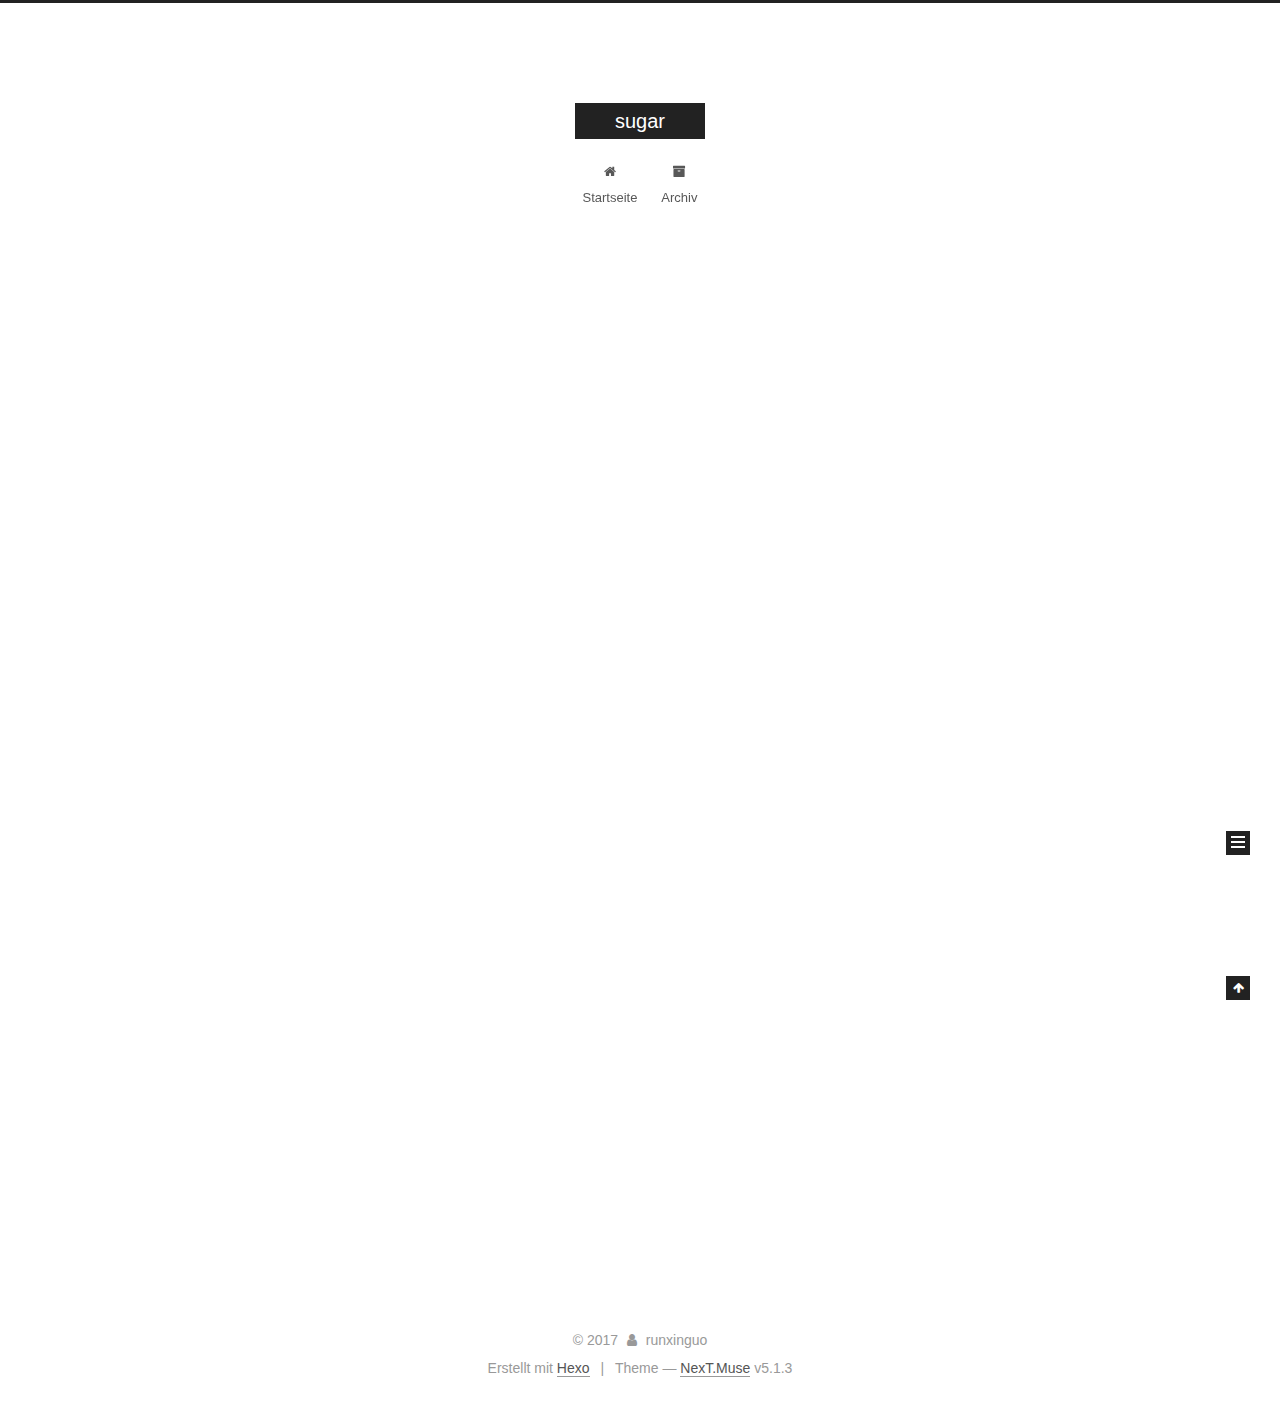
<file: index.html>
<!DOCTYPE html>



  


<html class="theme-next muse use-motion" lang="">
<head>
  <meta charset="UTF-8"/>
<meta http-equiv="X-UA-Compatible" content="IE=edge" />
<meta name="viewport" content="width=device-width, initial-scale=1, maximum-scale=1"/>
<meta name="theme-color" content="#222">









<meta http-equiv="Cache-Control" content="no-transform" />
<meta http-equiv="Cache-Control" content="no-siteapp" />
















  
  
  <link href="/lib/fancybox/source/jquery.fancybox.css?v=2.1.5" rel="stylesheet" type="text/css" />







<link href="/lib/font-awesome/css/font-awesome.min.css?v=4.6.2" rel="stylesheet" type="text/css" />

<link href="/css/main.css?v=5.1.3" rel="stylesheet" type="text/css" />


  <link rel="apple-touch-icon" sizes="180x180" href="/images/apple-touch-icon-next.png?v=5.1.3">


  <link rel="icon" type="image/png" sizes="32x32" href="/images/favicon-32x32-next.png?v=5.1.3">


  <link rel="icon" type="image/png" sizes="16x16" href="/images/favicon-16x16-next.png?v=5.1.3">


  <link rel="mask-icon" href="/images/logo.svg?v=5.1.3" color="#222">





  <meta name="keywords" content="Hexo, NexT" />










<meta property="og:type" content="website">
<meta property="og:title" content="sugar">
<meta property="og:url" content="http://yoursite.com/index.html">
<meta property="og:site_name" content="sugar">
<meta name="twitter:card" content="summary">
<meta name="twitter:title" content="sugar">



<script type="text/javascript" id="hexo.configurations">
  var NexT = window.NexT || {};
  var CONFIG = {
    root: '/',
    scheme: 'Muse',
    version: '5.1.3',
    sidebar: {"position":"left","display":"post","offset":12,"b2t":false,"scrollpercent":false,"onmobile":false},
    fancybox: true,
    tabs: true,
    motion: {"enable":true,"async":false,"transition":{"post_block":"fadeIn","post_header":"slideDownIn","post_body":"slideDownIn","coll_header":"slideLeftIn","sidebar":"slideUpIn"}},
    duoshuo: {
      userId: '0',
      author: 'Author'
    },
    algolia: {
      applicationID: '',
      apiKey: '',
      indexName: '',
      hits: {"per_page":10},
      labels: {"input_placeholder":"Search for Posts","hits_empty":"We didn't find any results for the search: ${query}","hits_stats":"${hits} results found in ${time} ms"}
    }
  };
</script>



  <link rel="canonical" href="http://yoursite.com/"/>





  <title>sugar</title>
  








</head>

<body itemscope itemtype="http://schema.org/WebPage" lang="">

  
  
    
  

  <div class="container sidebar-position-left 
  page-home">
    <div class="headband"></div>

    <header id="header" class="header" itemscope itemtype="http://schema.org/WPHeader">
      <div class="header-inner"><div class="site-brand-wrapper">
  <div class="site-meta ">
    

    <div class="custom-logo-site-title">
      <a href="/"  class="brand" rel="start">
        <span class="logo-line-before"><i></i></span>
        <span class="site-title">sugar</span>
        <span class="logo-line-after"><i></i></span>
      </a>
    </div>
      
        <p class="site-subtitle"></p>
      
  </div>

  <div class="site-nav-toggle">
    <button>
      <span class="btn-bar"></span>
      <span class="btn-bar"></span>
      <span class="btn-bar"></span>
    </button>
  </div>
</div>

<nav class="site-nav">
  

  
    <ul id="menu" class="menu">
      
        
        <li class="menu-item menu-item-home">
          <a href="/" rel="section">
            
              <i class="menu-item-icon fa fa-fw fa-home"></i> <br />
            
            Startseite
          </a>
        </li>
      
        
        <li class="menu-item menu-item-archives">
          <a href="/archives/" rel="section">
            
              <i class="menu-item-icon fa fa-fw fa-archive"></i> <br />
            
            Archiv
          </a>
        </li>
      

      
    </ul>
  

  
</nav>



 </div>
    </header>

    <main id="main" class="main">
      <div class="main-inner">
        <div class="content-wrap">
          <div id="content" class="content">
            
  <section id="posts" class="posts-expand">
    
      

  

  
  
  

  <article class="post post-type-normal" itemscope itemtype="http://schema.org/Article">
  
  
  
  <div class="post-block">
    <link itemprop="mainEntityOfPage" href="http://yoursite.com/2017/10/09/hello-world/">

    <span hidden itemprop="author" itemscope itemtype="http://schema.org/Person">
      <meta itemprop="name" content="runxinguo">
      <meta itemprop="description" content="">
      <meta itemprop="image" content="/images/avatar.gif">
    </span>

    <span hidden itemprop="publisher" itemscope itemtype="http://schema.org/Organization">
      <meta itemprop="name" content="sugar">
    </span>

    
      <header class="post-header">

        
        
          <h1 class="post-title" itemprop="name headline">
                
                <a class="post-title-link" href="/2017/10/09/hello-world/" itemprop="url">Hello World</a></h1>
        

        <div class="post-meta">
          <span class="post-time">
            
              <span class="post-meta-item-icon">
                <i class="fa fa-calendar-o"></i>
              </span>
              
                <span class="post-meta-item-text">Veröffentlicht am</span>
              
              <time title="Post created" itemprop="dateCreated datePublished" datetime="2017-10-09T16:05:41+08:00">
                2017-10-09
              </time>
            

            

            
          </span>

          

          
            
          

          
          

          

          

          

        </div>
      </header>
    

    
    
    
    <div class="post-body" itemprop="articleBody">

      
      

      
        
          
            <p>Welcome to <a href="https://hexo.io/" target="_blank" rel="external">Hexo</a>! This is your very first post. Check <a href="https://hexo.io/docs/" target="_blank" rel="external">documentation</a> for more info. If you get any problems when using Hexo, you can find the answer in <a href="https://hexo.io/docs/troubleshooting.html" target="_blank" rel="external">troubleshooting</a> or you can ask me on <a href="https://github.com/hexojs/hexo/issues" target="_blank" rel="external">GitHub</a>.</p>
<h2 id="Quick-Start"><a href="#Quick-Start" class="headerlink" title="Quick Start"></a>Quick Start</h2><h3 id="Create-a-new-post"><a href="#Create-a-new-post" class="headerlink" title="Create a new post"></a>Create a new post</h3><figure class="highlight bash"><table><tr><td class="gutter"><pre><div class="line">1</div></pre></td><td class="code"><pre><div class="line">$ hexo new <span class="string">"My New Post"</span></div></pre></td></tr></table></figure>
<p>More info: <a href="https://hexo.io/docs/writing.html" target="_blank" rel="external">Writing</a></p>
<h3 id="Run-server"><a href="#Run-server" class="headerlink" title="Run server"></a>Run server</h3><figure class="highlight bash"><table><tr><td class="gutter"><pre><div class="line">1</div></pre></td><td class="code"><pre><div class="line">$ hexo server</div></pre></td></tr></table></figure>
<p>More info: <a href="https://hexo.io/docs/server.html" target="_blank" rel="external">Server</a></p>
<h3 id="Generate-static-files"><a href="#Generate-static-files" class="headerlink" title="Generate static files"></a>Generate static files</h3><figure class="highlight bash"><table><tr><td class="gutter"><pre><div class="line">1</div></pre></td><td class="code"><pre><div class="line">$ hexo generate</div></pre></td></tr></table></figure>
<p>More info: <a href="https://hexo.io/docs/generating.html" target="_blank" rel="external">Generating</a></p>
<h3 id="Deploy-to-remote-sites"><a href="#Deploy-to-remote-sites" class="headerlink" title="Deploy to remote sites"></a>Deploy to remote sites</h3><figure class="highlight bash"><table><tr><td class="gutter"><pre><div class="line">1</div></pre></td><td class="code"><pre><div class="line">$ hexo deploy</div></pre></td></tr></table></figure>
<p>More info: <a href="https://hexo.io/docs/deployment.html" target="_blank" rel="external">Deployment</a></p>

          
        
      
    </div>
    
    
    

    

    

    

    <footer class="post-footer">
      

      

      

      
      
        <div class="post-eof"></div>
      
    </footer>
  </div>
  
  
  
  </article>


    
  </section>

  


          </div>
          


          

        </div>
        
          
  
  <div class="sidebar-toggle">
    <div class="sidebar-toggle-line-wrap">
      <span class="sidebar-toggle-line sidebar-toggle-line-first"></span>
      <span class="sidebar-toggle-line sidebar-toggle-line-middle"></span>
      <span class="sidebar-toggle-line sidebar-toggle-line-last"></span>
    </div>
  </div>

  <aside id="sidebar" class="sidebar">
    
    <div class="sidebar-inner">

      

      

      <section class="site-overview-wrap sidebar-panel sidebar-panel-active">
        <div class="site-overview">
          <div class="site-author motion-element" itemprop="author" itemscope itemtype="http://schema.org/Person">
            
              <p class="site-author-name" itemprop="name">runxinguo</p>
              <p class="site-description motion-element" itemprop="description"></p>
          </div>

          <nav class="site-state motion-element">

            
              <div class="site-state-item site-state-posts">
              
                <a href="/archives/">
              
                  <span class="site-state-item-count">1</span>
                  <span class="site-state-item-name">Artikel</span>
                </a>
              </div>
            

            

            

          </nav>

          

          <div class="links-of-author motion-element">
            
          </div>

          
          

          
          

          

        </div>
      </section>

      

      

    </div>
  </aside>


        
      </div>
    </main>

    <footer id="footer" class="footer">
      <div class="footer-inner">
        <div class="copyright">&copy; <span itemprop="copyrightYear">2017</span>
  <span class="with-love">
    <i class="fa fa-user"></i>
  </span>
  <span class="author" itemprop="copyrightHolder">runxinguo</span>

  
</div>


  <div class="powered-by">Erstellt mit  <a class="theme-link" target="_blank" href="https://hexo.io">Hexo</a></div>



  <span class="post-meta-divider">|</span>



  <div class="theme-info">Theme &mdash; <a class="theme-link" target="_blank" href="https://github.com/iissnan/hexo-theme-next">NexT.Muse</a> v5.1.3</div>




        







        
      </div>
    </footer>

    
      <div class="back-to-top">
        <i class="fa fa-arrow-up"></i>
        
      </div>
    

    

  </div>

  

<script type="text/javascript">
  if (Object.prototype.toString.call(window.Promise) !== '[object Function]') {
    window.Promise = null;
  }
</script>









  












  
  <script type="text/javascript" src="/lib/jquery/index.js?v=2.1.3"></script>

  
  <script type="text/javascript" src="/lib/fastclick/lib/fastclick.min.js?v=1.0.6"></script>

  
  <script type="text/javascript" src="/lib/jquery_lazyload/jquery.lazyload.js?v=1.9.7"></script>

  
  <script type="text/javascript" src="/lib/velocity/velocity.min.js?v=1.2.1"></script>

  
  <script type="text/javascript" src="/lib/velocity/velocity.ui.min.js?v=1.2.1"></script>

  
  <script type="text/javascript" src="/lib/fancybox/source/jquery.fancybox.pack.js?v=2.1.5"></script>


  


  <script type="text/javascript" src="/js/src/utils.js?v=5.1.3"></script>

  <script type="text/javascript" src="/js/src/motion.js?v=5.1.3"></script>



  
  

  

  


  <script type="text/javascript" src="/js/src/bootstrap.js?v=5.1.3"></script>



  


  




	





  





  












  





  

  

  
  

  

  

  

</body>
</html>
</file>
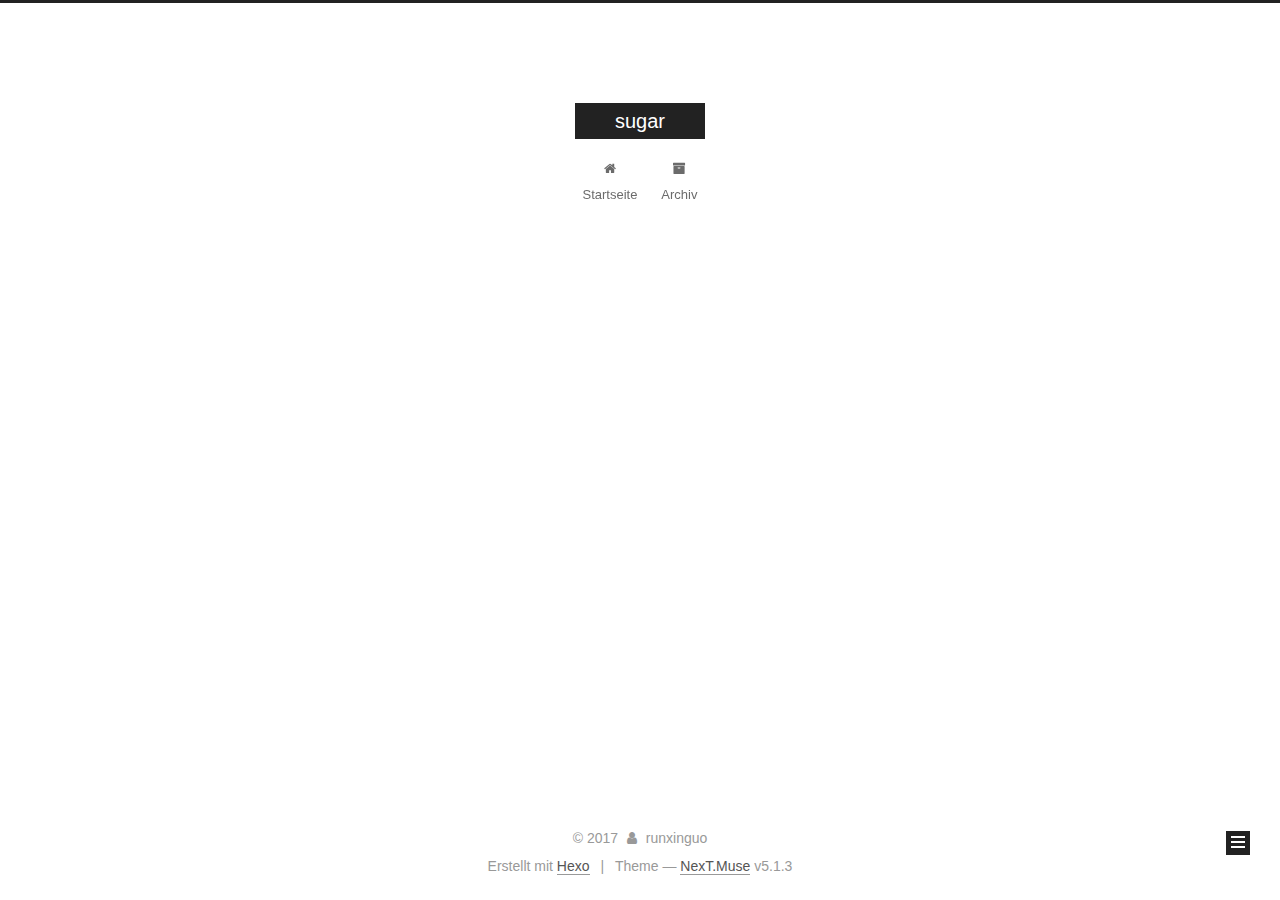
<file: archives/index.html>
<!DOCTYPE html>



  


<html class="theme-next muse use-motion" lang="">
<head>
  <meta charset="UTF-8"/>
<meta http-equiv="X-UA-Compatible" content="IE=edge" />
<meta name="viewport" content="width=device-width, initial-scale=1, maximum-scale=1"/>
<meta name="theme-color" content="#222">









<meta http-equiv="Cache-Control" content="no-transform" />
<meta http-equiv="Cache-Control" content="no-siteapp" />
















  
  
  <link href="/lib/fancybox/source/jquery.fancybox.css?v=2.1.5" rel="stylesheet" type="text/css" />







<link href="/lib/font-awesome/css/font-awesome.min.css?v=4.6.2" rel="stylesheet" type="text/css" />

<link href="/css/main.css?v=5.1.3" rel="stylesheet" type="text/css" />


  <link rel="apple-touch-icon" sizes="180x180" href="/images/apple-touch-icon-next.png?v=5.1.3">


  <link rel="icon" type="image/png" sizes="32x32" href="/images/favicon-32x32-next.png?v=5.1.3">


  <link rel="icon" type="image/png" sizes="16x16" href="/images/favicon-16x16-next.png?v=5.1.3">


  <link rel="mask-icon" href="/images/logo.svg?v=5.1.3" color="#222">





  <meta name="keywords" content="Hexo, NexT" />










<meta property="og:type" content="website">
<meta property="og:title" content="sugar">
<meta property="og:url" content="http://yoursite.com/archives/index.html">
<meta property="og:site_name" content="sugar">
<meta name="twitter:card" content="summary">
<meta name="twitter:title" content="sugar">



<script type="text/javascript" id="hexo.configurations">
  var NexT = window.NexT || {};
  var CONFIG = {
    root: '/',
    scheme: 'Muse',
    version: '5.1.3',
    sidebar: {"position":"left","display":"post","offset":12,"b2t":false,"scrollpercent":false,"onmobile":false},
    fancybox: true,
    tabs: true,
    motion: {"enable":true,"async":false,"transition":{"post_block":"fadeIn","post_header":"slideDownIn","post_body":"slideDownIn","coll_header":"slideLeftIn","sidebar":"slideUpIn"}},
    duoshuo: {
      userId: '0',
      author: 'Author'
    },
    algolia: {
      applicationID: '',
      apiKey: '',
      indexName: '',
      hits: {"per_page":10},
      labels: {"input_placeholder":"Search for Posts","hits_empty":"We didn't find any results for the search: ${query}","hits_stats":"${hits} results found in ${time} ms"}
    }
  };
</script>



  <link rel="canonical" href="http://yoursite.com/archives/"/>





  <title>Archiv | sugar</title>
  








</head>

<body itemscope itemtype="http://schema.org/WebPage" lang="">

  
  
    
  

  <div class="container sidebar-position-left page-archive">
    <div class="headband"></div>

    <header id="header" class="header" itemscope itemtype="http://schema.org/WPHeader">
      <div class="header-inner"><div class="site-brand-wrapper">
  <div class="site-meta ">
    

    <div class="custom-logo-site-title">
      <a href="/"  class="brand" rel="start">
        <span class="logo-line-before"><i></i></span>
        <span class="site-title">sugar</span>
        <span class="logo-line-after"><i></i></span>
      </a>
    </div>
      
        <p class="site-subtitle"></p>
      
  </div>

  <div class="site-nav-toggle">
    <button>
      <span class="btn-bar"></span>
      <span class="btn-bar"></span>
      <span class="btn-bar"></span>
    </button>
  </div>
</div>

<nav class="site-nav">
  

  
    <ul id="menu" class="menu">
      
        
        <li class="menu-item menu-item-home">
          <a href="/" rel="section">
            
              <i class="menu-item-icon fa fa-fw fa-home"></i> <br />
            
            Startseite
          </a>
        </li>
      
        
        <li class="menu-item menu-item-archives">
          <a href="/archives/" rel="section">
            
              <i class="menu-item-icon fa fa-fw fa-archive"></i> <br />
            
            Archiv
          </a>
        </li>
      

      
    </ul>
  

  
</nav>



 </div>
    </header>

    <main id="main" class="main">
      <div class="main-inner">
        <div class="content-wrap">
          <div id="content" class="content">
            

  
  
  
  <div class="post-block archive">
    <div id="posts" class="posts-collapse">
      <span class="archive-move-on"></span>

      <span class="archive-page-counter">
        
        
        
          
        
        Öhm..! Ein Artikel. Bleib dran.
      </span>

      

        
        
        

        
          
          <div class="collection-title">
            <h1 class="archive-year" id="archive-year-2017">2017</h1>
          </div>
        
        

        

  <article class="post post-type-normal" itemscope itemtype="http://schema.org/Article">
    <header class="post-header">

      <h2 class="post-title">
        
            <a class="post-title-link" href="/2017/10/09/hello-world/" itemprop="url">
              
                <span itemprop="name">Hello World</span>
              
            </a>
        
      </h2>

      <div class="post-meta">
        <time class="post-time" itemprop="dateCreated"
              datetime="2017-10-09T16:05:41+08:00"
              content="2017-10-09" >
          10-09
        </time>
      </div>

    </header>
  </article>



      

    </div>
  </div>
  
  
  

  



          </div>
          


          

        </div>
        
          
  
  <div class="sidebar-toggle">
    <div class="sidebar-toggle-line-wrap">
      <span class="sidebar-toggle-line sidebar-toggle-line-first"></span>
      <span class="sidebar-toggle-line sidebar-toggle-line-middle"></span>
      <span class="sidebar-toggle-line sidebar-toggle-line-last"></span>
    </div>
  </div>

  <aside id="sidebar" class="sidebar">
    
    <div class="sidebar-inner">

      

      

      <section class="site-overview-wrap sidebar-panel sidebar-panel-active">
        <div class="site-overview">
          <div class="site-author motion-element" itemprop="author" itemscope itemtype="http://schema.org/Person">
            
              <p class="site-author-name" itemprop="name">runxinguo</p>
              <p class="site-description motion-element" itemprop="description"></p>
          </div>

          <nav class="site-state motion-element">

            
              <div class="site-state-item site-state-posts">
              
                <a href="/archives/">
              
                  <span class="site-state-item-count">1</span>
                  <span class="site-state-item-name">Artikel</span>
                </a>
              </div>
            

            

            

          </nav>

          

          <div class="links-of-author motion-element">
            
          </div>

          
          

          
          

          

        </div>
      </section>

      

      

    </div>
  </aside>


        
      </div>
    </main>

    <footer id="footer" class="footer">
      <div class="footer-inner">
        <div class="copyright">&copy; <span itemprop="copyrightYear">2017</span>
  <span class="with-love">
    <i class="fa fa-user"></i>
  </span>
  <span class="author" itemprop="copyrightHolder">runxinguo</span>

  
</div>


  <div class="powered-by">Erstellt mit  <a class="theme-link" target="_blank" href="https://hexo.io">Hexo</a></div>



  <span class="post-meta-divider">|</span>



  <div class="theme-info">Theme &mdash; <a class="theme-link" target="_blank" href="https://github.com/iissnan/hexo-theme-next">NexT.Muse</a> v5.1.3</div>




        







        
      </div>
    </footer>

    
      <div class="back-to-top">
        <i class="fa fa-arrow-up"></i>
        
      </div>
    

    

  </div>

  

<script type="text/javascript">
  if (Object.prototype.toString.call(window.Promise) !== '[object Function]') {
    window.Promise = null;
  }
</script>









  












  
  <script type="text/javascript" src="/lib/jquery/index.js?v=2.1.3"></script>

  
  <script type="text/javascript" src="/lib/fastclick/lib/fastclick.min.js?v=1.0.6"></script>

  
  <script type="text/javascript" src="/lib/jquery_lazyload/jquery.lazyload.js?v=1.9.7"></script>

  
  <script type="text/javascript" src="/lib/velocity/velocity.min.js?v=1.2.1"></script>

  
  <script type="text/javascript" src="/lib/velocity/velocity.ui.min.js?v=1.2.1"></script>

  
  <script type="text/javascript" src="/lib/fancybox/source/jquery.fancybox.pack.js?v=2.1.5"></script>


  


  <script type="text/javascript" src="/js/src/utils.js?v=5.1.3"></script>

  <script type="text/javascript" src="/js/src/motion.js?v=5.1.3"></script>



  
  

  

  


  <script type="text/javascript" src="/js/src/bootstrap.js?v=5.1.3"></script>



  


  




	





  





  












  





  

  

  
  

  

  

  

</body>
</html>
</file>
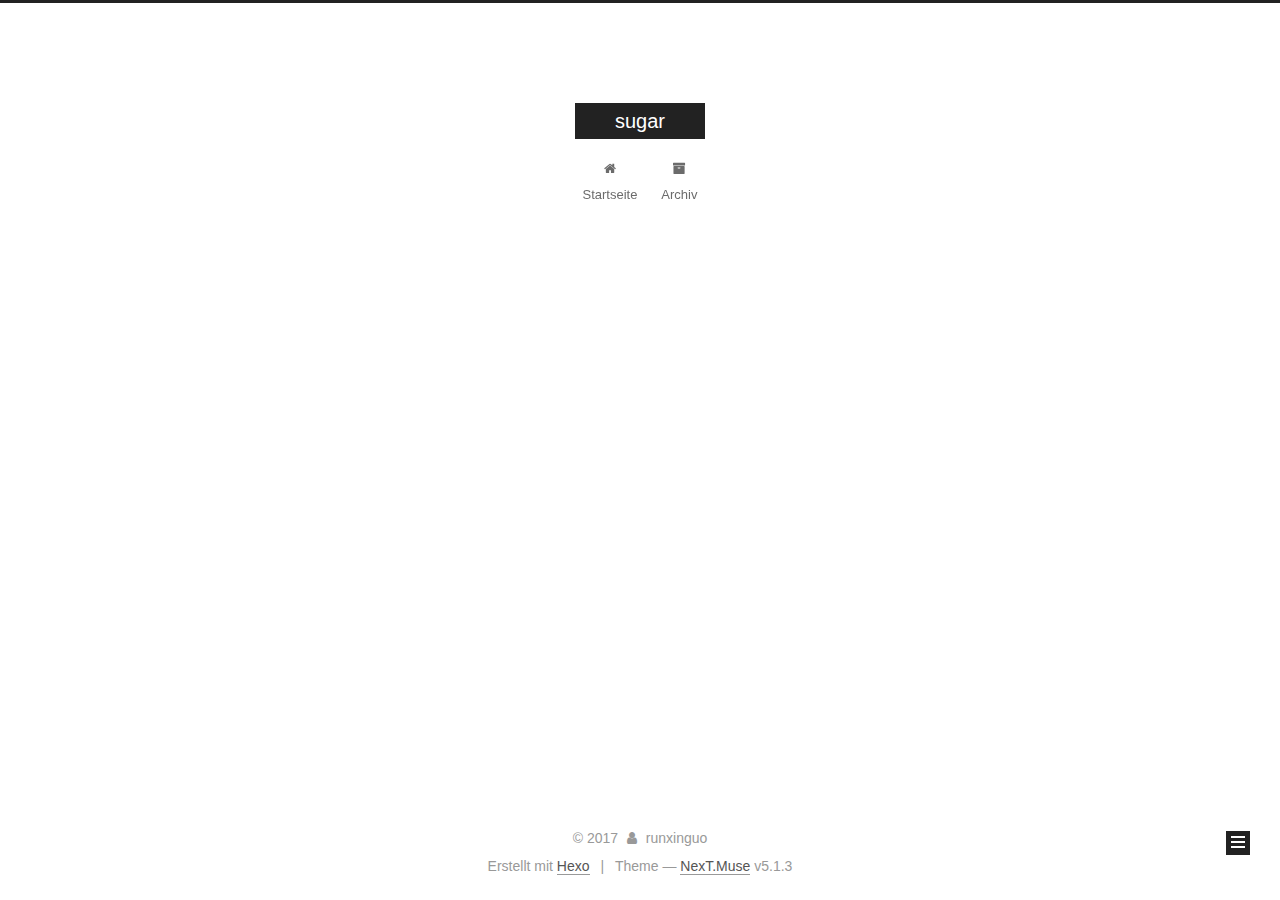
<file: archives/2017/index.html>
<!DOCTYPE html>



  


<html class="theme-next muse use-motion" lang="">
<head>
  <meta charset="UTF-8"/>
<meta http-equiv="X-UA-Compatible" content="IE=edge" />
<meta name="viewport" content="width=device-width, initial-scale=1, maximum-scale=1"/>
<meta name="theme-color" content="#222">









<meta http-equiv="Cache-Control" content="no-transform" />
<meta http-equiv="Cache-Control" content="no-siteapp" />
















  
  
  <link href="/lib/fancybox/source/jquery.fancybox.css?v=2.1.5" rel="stylesheet" type="text/css" />







<link href="/lib/font-awesome/css/font-awesome.min.css?v=4.6.2" rel="stylesheet" type="text/css" />

<link href="/css/main.css?v=5.1.3" rel="stylesheet" type="text/css" />


  <link rel="apple-touch-icon" sizes="180x180" href="/images/apple-touch-icon-next.png?v=5.1.3">


  <link rel="icon" type="image/png" sizes="32x32" href="/images/favicon-32x32-next.png?v=5.1.3">


  <link rel="icon" type="image/png" sizes="16x16" href="/images/favicon-16x16-next.png?v=5.1.3">


  <link rel="mask-icon" href="/images/logo.svg?v=5.1.3" color="#222">





  <meta name="keywords" content="Hexo, NexT" />










<meta property="og:type" content="website">
<meta property="og:title" content="sugar">
<meta property="og:url" content="http://yoursite.com/archives/2017/index.html">
<meta property="og:site_name" content="sugar">
<meta name="twitter:card" content="summary">
<meta name="twitter:title" content="sugar">



<script type="text/javascript" id="hexo.configurations">
  var NexT = window.NexT || {};
  var CONFIG = {
    root: '/',
    scheme: 'Muse',
    version: '5.1.3',
    sidebar: {"position":"left","display":"post","offset":12,"b2t":false,"scrollpercent":false,"onmobile":false},
    fancybox: true,
    tabs: true,
    motion: {"enable":true,"async":false,"transition":{"post_block":"fadeIn","post_header":"slideDownIn","post_body":"slideDownIn","coll_header":"slideLeftIn","sidebar":"slideUpIn"}},
    duoshuo: {
      userId: '0',
      author: 'Author'
    },
    algolia: {
      applicationID: '',
      apiKey: '',
      indexName: '',
      hits: {"per_page":10},
      labels: {"input_placeholder":"Search for Posts","hits_empty":"We didn't find any results for the search: ${query}","hits_stats":"${hits} results found in ${time} ms"}
    }
  };
</script>



  <link rel="canonical" href="http://yoursite.com/archives/2017/"/>





  <title>Archiv | sugar</title>
  








</head>

<body itemscope itemtype="http://schema.org/WebPage" lang="">

  
  
    
  

  <div class="container sidebar-position-left page-archive">
    <div class="headband"></div>

    <header id="header" class="header" itemscope itemtype="http://schema.org/WPHeader">
      <div class="header-inner"><div class="site-brand-wrapper">
  <div class="site-meta ">
    

    <div class="custom-logo-site-title">
      <a href="/"  class="brand" rel="start">
        <span class="logo-line-before"><i></i></span>
        <span class="site-title">sugar</span>
        <span class="logo-line-after"><i></i></span>
      </a>
    </div>
      
        <p class="site-subtitle"></p>
      
  </div>

  <div class="site-nav-toggle">
    <button>
      <span class="btn-bar"></span>
      <span class="btn-bar"></span>
      <span class="btn-bar"></span>
    </button>
  </div>
</div>

<nav class="site-nav">
  

  
    <ul id="menu" class="menu">
      
        
        <li class="menu-item menu-item-home">
          <a href="/" rel="section">
            
              <i class="menu-item-icon fa fa-fw fa-home"></i> <br />
            
            Startseite
          </a>
        </li>
      
        
        <li class="menu-item menu-item-archives">
          <a href="/archives/" rel="section">
            
              <i class="menu-item-icon fa fa-fw fa-archive"></i> <br />
            
            Archiv
          </a>
        </li>
      

      
    </ul>
  

  
</nav>



 </div>
    </header>

    <main id="main" class="main">
      <div class="main-inner">
        <div class="content-wrap">
          <div id="content" class="content">
            

  
  
  
  <div class="post-block archive">
    <div id="posts" class="posts-collapse">
      <span class="archive-move-on"></span>

      <span class="archive-page-counter">
        
        
        
          
        
        Öhm..! Ein Artikel. Bleib dran.
      </span>

      

        
        
        

        
          
          <div class="collection-title">
            <h1 class="archive-year" id="archive-year-2017">2017</h1>
          </div>
        
        

        

  <article class="post post-type-normal" itemscope itemtype="http://schema.org/Article">
    <header class="post-header">

      <h2 class="post-title">
        
            <a class="post-title-link" href="/2017/10/09/hello-world/" itemprop="url">
              
                <span itemprop="name">Hello World</span>
              
            </a>
        
      </h2>

      <div class="post-meta">
        <time class="post-time" itemprop="dateCreated"
              datetime="2017-10-09T16:05:41+08:00"
              content="2017-10-09" >
          10-09
        </time>
      </div>

    </header>
  </article>



      

    </div>
  </div>
  
  
  

  



          </div>
          


          

        </div>
        
          
  
  <div class="sidebar-toggle">
    <div class="sidebar-toggle-line-wrap">
      <span class="sidebar-toggle-line sidebar-toggle-line-first"></span>
      <span class="sidebar-toggle-line sidebar-toggle-line-middle"></span>
      <span class="sidebar-toggle-line sidebar-toggle-line-last"></span>
    </div>
  </div>

  <aside id="sidebar" class="sidebar">
    
    <div class="sidebar-inner">

      

      

      <section class="site-overview-wrap sidebar-panel sidebar-panel-active">
        <div class="site-overview">
          <div class="site-author motion-element" itemprop="author" itemscope itemtype="http://schema.org/Person">
            
              <p class="site-author-name" itemprop="name">runxinguo</p>
              <p class="site-description motion-element" itemprop="description"></p>
          </div>

          <nav class="site-state motion-element">

            
              <div class="site-state-item site-state-posts">
              
                <a href="/archives/">
              
                  <span class="site-state-item-count">1</span>
                  <span class="site-state-item-name">Artikel</span>
                </a>
              </div>
            

            

            

          </nav>

          

          <div class="links-of-author motion-element">
            
          </div>

          
          

          
          

          

        </div>
      </section>

      

      

    </div>
  </aside>


        
      </div>
    </main>

    <footer id="footer" class="footer">
      <div class="footer-inner">
        <div class="copyright">&copy; <span itemprop="copyrightYear">2017</span>
  <span class="with-love">
    <i class="fa fa-user"></i>
  </span>
  <span class="author" itemprop="copyrightHolder">runxinguo</span>

  
</div>


  <div class="powered-by">Erstellt mit  <a class="theme-link" target="_blank" href="https://hexo.io">Hexo</a></div>



  <span class="post-meta-divider">|</span>



  <div class="theme-info">Theme &mdash; <a class="theme-link" target="_blank" href="https://github.com/iissnan/hexo-theme-next">NexT.Muse</a> v5.1.3</div>




        







        
      </div>
    </footer>

    
      <div class="back-to-top">
        <i class="fa fa-arrow-up"></i>
        
      </div>
    

    

  </div>

  

<script type="text/javascript">
  if (Object.prototype.toString.call(window.Promise) !== '[object Function]') {
    window.Promise = null;
  }
</script>









  












  
  <script type="text/javascript" src="/lib/jquery/index.js?v=2.1.3"></script>

  
  <script type="text/javascript" src="/lib/fastclick/lib/fastclick.min.js?v=1.0.6"></script>

  
  <script type="text/javascript" src="/lib/jquery_lazyload/jquery.lazyload.js?v=1.9.7"></script>

  
  <script type="text/javascript" src="/lib/velocity/velocity.min.js?v=1.2.1"></script>

  
  <script type="text/javascript" src="/lib/velocity/velocity.ui.min.js?v=1.2.1"></script>

  
  <script type="text/javascript" src="/lib/fancybox/source/jquery.fancybox.pack.js?v=2.1.5"></script>


  


  <script type="text/javascript" src="/js/src/utils.js?v=5.1.3"></script>

  <script type="text/javascript" src="/js/src/motion.js?v=5.1.3"></script>



  
  

  

  


  <script type="text/javascript" src="/js/src/bootstrap.js?v=5.1.3"></script>



  


  




	





  





  












  





  

  

  
  

  

  

  

</body>
</html>
</file>
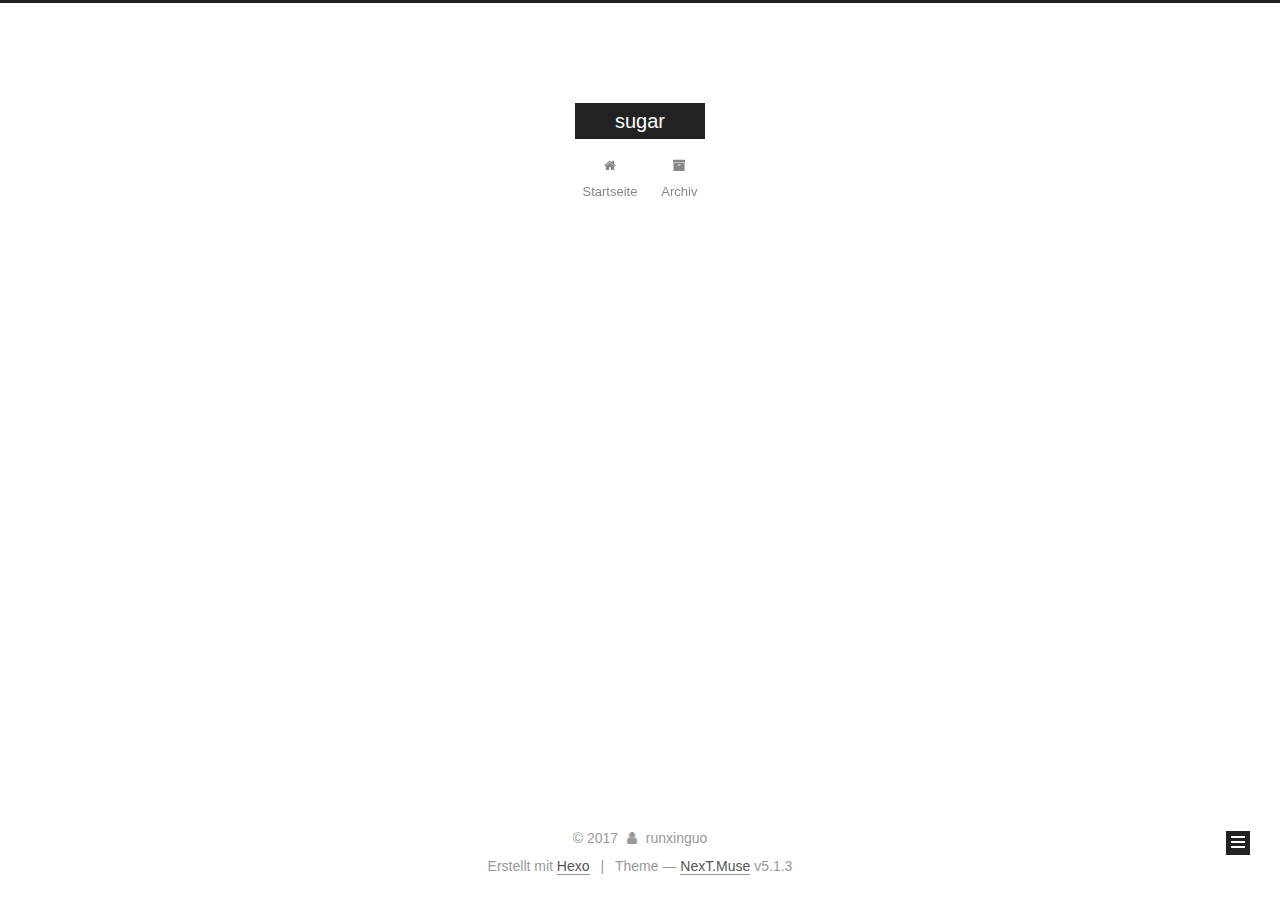
<file: archives/2017/10/index.html>
<!DOCTYPE html>



  


<html class="theme-next muse use-motion" lang="">
<head>
  <meta charset="UTF-8"/>
<meta http-equiv="X-UA-Compatible" content="IE=edge" />
<meta name="viewport" content="width=device-width, initial-scale=1, maximum-scale=1"/>
<meta name="theme-color" content="#222">









<meta http-equiv="Cache-Control" content="no-transform" />
<meta http-equiv="Cache-Control" content="no-siteapp" />
















  
  
  <link href="/lib/fancybox/source/jquery.fancybox.css?v=2.1.5" rel="stylesheet" type="text/css" />







<link href="/lib/font-awesome/css/font-awesome.min.css?v=4.6.2" rel="stylesheet" type="text/css" />

<link href="/css/main.css?v=5.1.3" rel="stylesheet" type="text/css" />


  <link rel="apple-touch-icon" sizes="180x180" href="/images/apple-touch-icon-next.png?v=5.1.3">


  <link rel="icon" type="image/png" sizes="32x32" href="/images/favicon-32x32-next.png?v=5.1.3">


  <link rel="icon" type="image/png" sizes="16x16" href="/images/favicon-16x16-next.png?v=5.1.3">


  <link rel="mask-icon" href="/images/logo.svg?v=5.1.3" color="#222">





  <meta name="keywords" content="Hexo, NexT" />










<meta property="og:type" content="website">
<meta property="og:title" content="sugar">
<meta property="og:url" content="http://yoursite.com/archives/2017/10/index.html">
<meta property="og:site_name" content="sugar">
<meta name="twitter:card" content="summary">
<meta name="twitter:title" content="sugar">



<script type="text/javascript" id="hexo.configurations">
  var NexT = window.NexT || {};
  var CONFIG = {
    root: '/',
    scheme: 'Muse',
    version: '5.1.3',
    sidebar: {"position":"left","display":"post","offset":12,"b2t":false,"scrollpercent":false,"onmobile":false},
    fancybox: true,
    tabs: true,
    motion: {"enable":true,"async":false,"transition":{"post_block":"fadeIn","post_header":"slideDownIn","post_body":"slideDownIn","coll_header":"slideLeftIn","sidebar":"slideUpIn"}},
    duoshuo: {
      userId: '0',
      author: 'Author'
    },
    algolia: {
      applicationID: '',
      apiKey: '',
      indexName: '',
      hits: {"per_page":10},
      labels: {"input_placeholder":"Search for Posts","hits_empty":"We didn't find any results for the search: ${query}","hits_stats":"${hits} results found in ${time} ms"}
    }
  };
</script>



  <link rel="canonical" href="http://yoursite.com/archives/2017/10/"/>





  <title>Archiv | sugar</title>
  








</head>

<body itemscope itemtype="http://schema.org/WebPage" lang="">

  
  
    
  

  <div class="container sidebar-position-left page-archive">
    <div class="headband"></div>

    <header id="header" class="header" itemscope itemtype="http://schema.org/WPHeader">
      <div class="header-inner"><div class="site-brand-wrapper">
  <div class="site-meta ">
    

    <div class="custom-logo-site-title">
      <a href="/"  class="brand" rel="start">
        <span class="logo-line-before"><i></i></span>
        <span class="site-title">sugar</span>
        <span class="logo-line-after"><i></i></span>
      </a>
    </div>
      
        <p class="site-subtitle"></p>
      
  </div>

  <div class="site-nav-toggle">
    <button>
      <span class="btn-bar"></span>
      <span class="btn-bar"></span>
      <span class="btn-bar"></span>
    </button>
  </div>
</div>

<nav class="site-nav">
  

  
    <ul id="menu" class="menu">
      
        
        <li class="menu-item menu-item-home">
          <a href="/" rel="section">
            
              <i class="menu-item-icon fa fa-fw fa-home"></i> <br />
            
            Startseite
          </a>
        </li>
      
        
        <li class="menu-item menu-item-archives">
          <a href="/archives/" rel="section">
            
              <i class="menu-item-icon fa fa-fw fa-archive"></i> <br />
            
            Archiv
          </a>
        </li>
      

      
    </ul>
  

  
</nav>



 </div>
    </header>

    <main id="main" class="main">
      <div class="main-inner">
        <div class="content-wrap">
          <div id="content" class="content">
            

  
  
  
  <div class="post-block archive">
    <div id="posts" class="posts-collapse">
      <span class="archive-move-on"></span>

      <span class="archive-page-counter">
        
        
        
          
        
        Öhm..! Ein Artikel. Bleib dran.
      </span>

      

        
        
        

        
          
          <div class="collection-title">
            <h1 class="archive-year" id="archive-year-2017">2017</h1>
          </div>
        
        

        

  <article class="post post-type-normal" itemscope itemtype="http://schema.org/Article">
    <header class="post-header">

      <h2 class="post-title">
        
            <a class="post-title-link" href="/2017/10/09/hello-world/" itemprop="url">
              
                <span itemprop="name">Hello World</span>
              
            </a>
        
      </h2>

      <div class="post-meta">
        <time class="post-time" itemprop="dateCreated"
              datetime="2017-10-09T16:05:41+08:00"
              content="2017-10-09" >
          10-09
        </time>
      </div>

    </header>
  </article>



      

    </div>
  </div>
  
  
  

  



          </div>
          


          

        </div>
        
          
  
  <div class="sidebar-toggle">
    <div class="sidebar-toggle-line-wrap">
      <span class="sidebar-toggle-line sidebar-toggle-line-first"></span>
      <span class="sidebar-toggle-line sidebar-toggle-line-middle"></span>
      <span class="sidebar-toggle-line sidebar-toggle-line-last"></span>
    </div>
  </div>

  <aside id="sidebar" class="sidebar">
    
    <div class="sidebar-inner">

      

      

      <section class="site-overview-wrap sidebar-panel sidebar-panel-active">
        <div class="site-overview">
          <div class="site-author motion-element" itemprop="author" itemscope itemtype="http://schema.org/Person">
            
              <p class="site-author-name" itemprop="name">runxinguo</p>
              <p class="site-description motion-element" itemprop="description"></p>
          </div>

          <nav class="site-state motion-element">

            
              <div class="site-state-item site-state-posts">
              
                <a href="/archives/">
              
                  <span class="site-state-item-count">1</span>
                  <span class="site-state-item-name">Artikel</span>
                </a>
              </div>
            

            

            

          </nav>

          

          <div class="links-of-author motion-element">
            
          </div>

          
          

          
          

          

        </div>
      </section>

      

      

    </div>
  </aside>


        
      </div>
    </main>

    <footer id="footer" class="footer">
      <div class="footer-inner">
        <div class="copyright">&copy; <span itemprop="copyrightYear">2017</span>
  <span class="with-love">
    <i class="fa fa-user"></i>
  </span>
  <span class="author" itemprop="copyrightHolder">runxinguo</span>

  
</div>


  <div class="powered-by">Erstellt mit  <a class="theme-link" target="_blank" href="https://hexo.io">Hexo</a></div>



  <span class="post-meta-divider">|</span>



  <div class="theme-info">Theme &mdash; <a class="theme-link" target="_blank" href="https://github.com/iissnan/hexo-theme-next">NexT.Muse</a> v5.1.3</div>




        







        
      </div>
    </footer>

    
      <div class="back-to-top">
        <i class="fa fa-arrow-up"></i>
        
      </div>
    

    

  </div>

  

<script type="text/javascript">
  if (Object.prototype.toString.call(window.Promise) !== '[object Function]') {
    window.Promise = null;
  }
</script>









  












  
  <script type="text/javascript" src="/lib/jquery/index.js?v=2.1.3"></script>

  
  <script type="text/javascript" src="/lib/fastclick/lib/fastclick.min.js?v=1.0.6"></script>

  
  <script type="text/javascript" src="/lib/jquery_lazyload/jquery.lazyload.js?v=1.9.7"></script>

  
  <script type="text/javascript" src="/lib/velocity/velocity.min.js?v=1.2.1"></script>

  
  <script type="text/javascript" src="/lib/velocity/velocity.ui.min.js?v=1.2.1"></script>

  
  <script type="text/javascript" src="/lib/fancybox/source/jquery.fancybox.pack.js?v=2.1.5"></script>


  


  <script type="text/javascript" src="/js/src/utils.js?v=5.1.3"></script>

  <script type="text/javascript" src="/js/src/motion.js?v=5.1.3"></script>



  
  

  

  


  <script type="text/javascript" src="/js/src/bootstrap.js?v=5.1.3"></script>



  


  




	





  





  












  





  

  

  
  

  

  

  

</body>
</html>
</file>
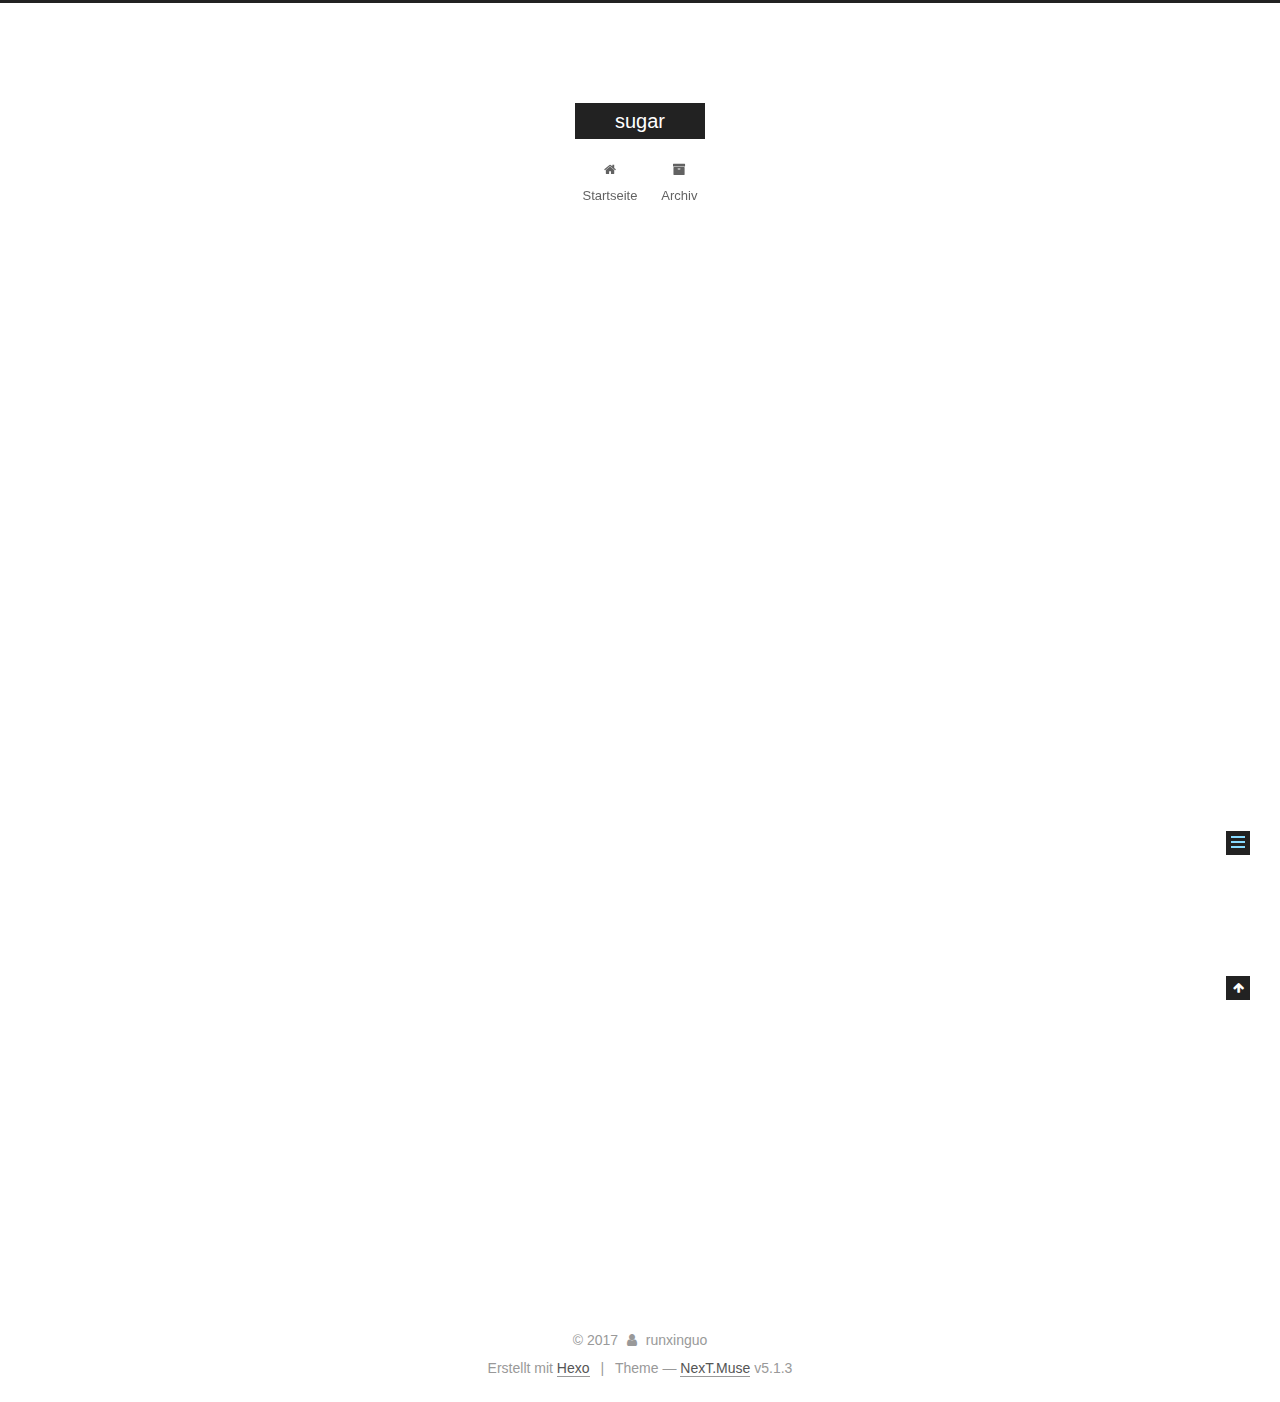
<file: 2017/10/09/hello-world/index.html>
<!DOCTYPE html>



  


<html class="theme-next muse use-motion" lang="">
<head>
  <meta charset="UTF-8"/>
<meta http-equiv="X-UA-Compatible" content="IE=edge" />
<meta name="viewport" content="width=device-width, initial-scale=1, maximum-scale=1"/>
<meta name="theme-color" content="#222">









<meta http-equiv="Cache-Control" content="no-transform" />
<meta http-equiv="Cache-Control" content="no-siteapp" />
















  
  
  <link href="/lib/fancybox/source/jquery.fancybox.css?v=2.1.5" rel="stylesheet" type="text/css" />







<link href="/lib/font-awesome/css/font-awesome.min.css?v=4.6.2" rel="stylesheet" type="text/css" />

<link href="/css/main.css?v=5.1.3" rel="stylesheet" type="text/css" />


  <link rel="apple-touch-icon" sizes="180x180" href="/images/apple-touch-icon-next.png?v=5.1.3">


  <link rel="icon" type="image/png" sizes="32x32" href="/images/favicon-32x32-next.png?v=5.1.3">


  <link rel="icon" type="image/png" sizes="16x16" href="/images/favicon-16x16-next.png?v=5.1.3">


  <link rel="mask-icon" href="/images/logo.svg?v=5.1.3" color="#222">





  <meta name="keywords" content="Hexo, NexT" />










<meta name="description" content="Welcome to Hexo! This is your very first post. Check documentation for more info. If you get any problems when using Hexo, you can find the answer in troubleshooting or you can ask me on GitHub. Quick">
<meta property="og:type" content="article">
<meta property="og:title" content="Hello World">
<meta property="og:url" content="http://yoursite.com/2017/10/09/hello-world/index.html">
<meta property="og:site_name" content="sugar">
<meta property="og:description" content="Welcome to Hexo! This is your very first post. Check documentation for more info. If you get any problems when using Hexo, you can find the answer in troubleshooting or you can ask me on GitHub. Quick">
<meta property="og:updated_time" content="2017-10-09T08:05:41.000Z">
<meta name="twitter:card" content="summary">
<meta name="twitter:title" content="Hello World">
<meta name="twitter:description" content="Welcome to Hexo! This is your very first post. Check documentation for more info. If you get any problems when using Hexo, you can find the answer in troubleshooting or you can ask me on GitHub. Quick">



<script type="text/javascript" id="hexo.configurations">
  var NexT = window.NexT || {};
  var CONFIG = {
    root: '/',
    scheme: 'Muse',
    version: '5.1.3',
    sidebar: {"position":"left","display":"post","offset":12,"b2t":false,"scrollpercent":false,"onmobile":false},
    fancybox: true,
    tabs: true,
    motion: {"enable":true,"async":false,"transition":{"post_block":"fadeIn","post_header":"slideDownIn","post_body":"slideDownIn","coll_header":"slideLeftIn","sidebar":"slideUpIn"}},
    duoshuo: {
      userId: '0',
      author: 'Author'
    },
    algolia: {
      applicationID: '',
      apiKey: '',
      indexName: '',
      hits: {"per_page":10},
      labels: {"input_placeholder":"Search for Posts","hits_empty":"We didn't find any results for the search: ${query}","hits_stats":"${hits} results found in ${time} ms"}
    }
  };
</script>



  <link rel="canonical" href="http://yoursite.com/2017/10/09/hello-world/"/>





  <title>Hello World | sugar</title>
  








</head>

<body itemscope itemtype="http://schema.org/WebPage" lang="">

  
  
    
  

  <div class="container sidebar-position-left page-post-detail">
    <div class="headband"></div>

    <header id="header" class="header" itemscope itemtype="http://schema.org/WPHeader">
      <div class="header-inner"><div class="site-brand-wrapper">
  <div class="site-meta ">
    

    <div class="custom-logo-site-title">
      <a href="/"  class="brand" rel="start">
        <span class="logo-line-before"><i></i></span>
        <span class="site-title">sugar</span>
        <span class="logo-line-after"><i></i></span>
      </a>
    </div>
      
        <p class="site-subtitle"></p>
      
  </div>

  <div class="site-nav-toggle">
    <button>
      <span class="btn-bar"></span>
      <span class="btn-bar"></span>
      <span class="btn-bar"></span>
    </button>
  </div>
</div>

<nav class="site-nav">
  

  
    <ul id="menu" class="menu">
      
        
        <li class="menu-item menu-item-home">
          <a href="/" rel="section">
            
              <i class="menu-item-icon fa fa-fw fa-home"></i> <br />
            
            Startseite
          </a>
        </li>
      
        
        <li class="menu-item menu-item-archives">
          <a href="/archives/" rel="section">
            
              <i class="menu-item-icon fa fa-fw fa-archive"></i> <br />
            
            Archiv
          </a>
        </li>
      

      
    </ul>
  

  
</nav>



 </div>
    </header>

    <main id="main" class="main">
      <div class="main-inner">
        <div class="content-wrap">
          <div id="content" class="content">
            

  <div id="posts" class="posts-expand">
    

  

  
  
  

  <article class="post post-type-normal" itemscope itemtype="http://schema.org/Article">
  
  
  
  <div class="post-block">
    <link itemprop="mainEntityOfPage" href="http://yoursite.com/2017/10/09/hello-world/">

    <span hidden itemprop="author" itemscope itemtype="http://schema.org/Person">
      <meta itemprop="name" content="runxinguo">
      <meta itemprop="description" content="">
      <meta itemprop="image" content="/images/avatar.gif">
    </span>

    <span hidden itemprop="publisher" itemscope itemtype="http://schema.org/Organization">
      <meta itemprop="name" content="sugar">
    </span>

    
      <header class="post-header">

        
        
          <h1 class="post-title" itemprop="name headline">Hello World</h1>
        

        <div class="post-meta">
          <span class="post-time">
            
              <span class="post-meta-item-icon">
                <i class="fa fa-calendar-o"></i>
              </span>
              
                <span class="post-meta-item-text">Veröffentlicht am</span>
              
              <time title="Post created" itemprop="dateCreated datePublished" datetime="2017-10-09T16:05:41+08:00">
                2017-10-09
              </time>
            

            

            
          </span>

          

          
            
          

          
          

          

          

          

        </div>
      </header>
    

    
    
    
    <div class="post-body" itemprop="articleBody">

      
      

      
        <p>Welcome to <a href="https://hexo.io/" target="_blank" rel="external">Hexo</a>! This is your very first post. Check <a href="https://hexo.io/docs/" target="_blank" rel="external">documentation</a> for more info. If you get any problems when using Hexo, you can find the answer in <a href="https://hexo.io/docs/troubleshooting.html" target="_blank" rel="external">troubleshooting</a> or you can ask me on <a href="https://github.com/hexojs/hexo/issues" target="_blank" rel="external">GitHub</a>.</p>
<h2 id="Quick-Start"><a href="#Quick-Start" class="headerlink" title="Quick Start"></a>Quick Start</h2><h3 id="Create-a-new-post"><a href="#Create-a-new-post" class="headerlink" title="Create a new post"></a>Create a new post</h3><figure class="highlight bash"><table><tr><td class="gutter"><pre><div class="line">1</div></pre></td><td class="code"><pre><div class="line">$ hexo new <span class="string">"My New Post"</span></div></pre></td></tr></table></figure>
<p>More info: <a href="https://hexo.io/docs/writing.html" target="_blank" rel="external">Writing</a></p>
<h3 id="Run-server"><a href="#Run-server" class="headerlink" title="Run server"></a>Run server</h3><figure class="highlight bash"><table><tr><td class="gutter"><pre><div class="line">1</div></pre></td><td class="code"><pre><div class="line">$ hexo server</div></pre></td></tr></table></figure>
<p>More info: <a href="https://hexo.io/docs/server.html" target="_blank" rel="external">Server</a></p>
<h3 id="Generate-static-files"><a href="#Generate-static-files" class="headerlink" title="Generate static files"></a>Generate static files</h3><figure class="highlight bash"><table><tr><td class="gutter"><pre><div class="line">1</div></pre></td><td class="code"><pre><div class="line">$ hexo generate</div></pre></td></tr></table></figure>
<p>More info: <a href="https://hexo.io/docs/generating.html" target="_blank" rel="external">Generating</a></p>
<h3 id="Deploy-to-remote-sites"><a href="#Deploy-to-remote-sites" class="headerlink" title="Deploy to remote sites"></a>Deploy to remote sites</h3><figure class="highlight bash"><table><tr><td class="gutter"><pre><div class="line">1</div></pre></td><td class="code"><pre><div class="line">$ hexo deploy</div></pre></td></tr></table></figure>
<p>More info: <a href="https://hexo.io/docs/deployment.html" target="_blank" rel="external">Deployment</a></p>

      
    </div>
    
    
    

    

    

    

    <footer class="post-footer">
      

      
      
      

      

      
      
    </footer>
  </div>
  
  
  
  </article>



    <div class="post-spread">
      
    </div>
  </div>


          </div>
          


          

  



        </div>
        
          
  
  <div class="sidebar-toggle">
    <div class="sidebar-toggle-line-wrap">
      <span class="sidebar-toggle-line sidebar-toggle-line-first"></span>
      <span class="sidebar-toggle-line sidebar-toggle-line-middle"></span>
      <span class="sidebar-toggle-line sidebar-toggle-line-last"></span>
    </div>
  </div>

  <aside id="sidebar" class="sidebar">
    
    <div class="sidebar-inner">

      

      
        <ul class="sidebar-nav motion-element">
          <li class="sidebar-nav-toc sidebar-nav-active" data-target="post-toc-wrap">
            Inhaltsverzeichnis
          </li>
          <li class="sidebar-nav-overview" data-target="site-overview-wrap">
            Übersicht
          </li>
        </ul>
      

      <section class="site-overview-wrap sidebar-panel">
        <div class="site-overview">
          <div class="site-author motion-element" itemprop="author" itemscope itemtype="http://schema.org/Person">
            
              <p class="site-author-name" itemprop="name">runxinguo</p>
              <p class="site-description motion-element" itemprop="description"></p>
          </div>

          <nav class="site-state motion-element">

            
              <div class="site-state-item site-state-posts">
              
                <a href="/archives/">
              
                  <span class="site-state-item-count">1</span>
                  <span class="site-state-item-name">Artikel</span>
                </a>
              </div>
            

            

            

          </nav>

          

          <div class="links-of-author motion-element">
            
          </div>

          
          

          
          

          

        </div>
      </section>

      
      <!--noindex-->
        <section class="post-toc-wrap motion-element sidebar-panel sidebar-panel-active">
          <div class="post-toc">

            
              
            

            
              <div class="post-toc-content"><ol class="nav"><li class="nav-item nav-level-2"><a class="nav-link" href="#Quick-Start"><span class="nav-number">1.</span> <span class="nav-text">Quick Start</span></a><ol class="nav-child"><li class="nav-item nav-level-3"><a class="nav-link" href="#Create-a-new-post"><span class="nav-number">1.1.</span> <span class="nav-text">Create a new post</span></a></li><li class="nav-item nav-level-3"><a class="nav-link" href="#Run-server"><span class="nav-number">1.2.</span> <span class="nav-text">Run server</span></a></li><li class="nav-item nav-level-3"><a class="nav-link" href="#Generate-static-files"><span class="nav-number">1.3.</span> <span class="nav-text">Generate static files</span></a></li><li class="nav-item nav-level-3"><a class="nav-link" href="#Deploy-to-remote-sites"><span class="nav-number">1.4.</span> <span class="nav-text">Deploy to remote sites</span></a></li></ol></li></ol></div>
            

          </div>
        </section>
      <!--/noindex-->
      

      

    </div>
  </aside>


        
      </div>
    </main>

    <footer id="footer" class="footer">
      <div class="footer-inner">
        <div class="copyright">&copy; <span itemprop="copyrightYear">2017</span>
  <span class="with-love">
    <i class="fa fa-user"></i>
  </span>
  <span class="author" itemprop="copyrightHolder">runxinguo</span>

  
</div>


  <div class="powered-by">Erstellt mit  <a class="theme-link" target="_blank" href="https://hexo.io">Hexo</a></div>



  <span class="post-meta-divider">|</span>



  <div class="theme-info">Theme &mdash; <a class="theme-link" target="_blank" href="https://github.com/iissnan/hexo-theme-next">NexT.Muse</a> v5.1.3</div>




        







        
      </div>
    </footer>

    
      <div class="back-to-top">
        <i class="fa fa-arrow-up"></i>
        
      </div>
    

    

  </div>

  

<script type="text/javascript">
  if (Object.prototype.toString.call(window.Promise) !== '[object Function]') {
    window.Promise = null;
  }
</script>









  












  
  <script type="text/javascript" src="/lib/jquery/index.js?v=2.1.3"></script>

  
  <script type="text/javascript" src="/lib/fastclick/lib/fastclick.min.js?v=1.0.6"></script>

  
  <script type="text/javascript" src="/lib/jquery_lazyload/jquery.lazyload.js?v=1.9.7"></script>

  
  <script type="text/javascript" src="/lib/velocity/velocity.min.js?v=1.2.1"></script>

  
  <script type="text/javascript" src="/lib/velocity/velocity.ui.min.js?v=1.2.1"></script>

  
  <script type="text/javascript" src="/lib/fancybox/source/jquery.fancybox.pack.js?v=2.1.5"></script>


  


  <script type="text/javascript" src="/js/src/utils.js?v=5.1.3"></script>

  <script type="text/javascript" src="/js/src/motion.js?v=5.1.3"></script>



  
  

  
  <script type="text/javascript" src="/js/src/scrollspy.js?v=5.1.3"></script>
<script type="text/javascript" src="/js/src/post-details.js?v=5.1.3"></script>



  


  <script type="text/javascript" src="/js/src/bootstrap.js?v=5.1.3"></script>



  


  




	





  





  












  





  

  

  
  

  

  

  

</body>
</html>
</file>
<file: css/main.css>
/* normalize.css v3.0.2 | MIT License | git.io/normalize */
html {
  font-family: sans-serif; /* 1 */
  -ms-text-size-adjust: 100%; /* 2 */
  -webkit-text-size-adjust: 100%; /* 2 */
}
body {
  margin: 0;
}
article,
aside,
details,
figcaption,
figure,
footer,
header,
hgroup,
main,
menu,
nav,
section,
summary {
  display: block;
}
audio,
canvas,
progress,
video {
  display: inline-block; /* 1 */
  vertical-align: baseline; /* 2 */
}
audio:not([controls]) {
  display: none;
  height: 0;
}
[hidden],
template {
  display: none;
}
a {
  background-color: transparent;
}
a:active,
a:hover {
  outline: 0;
}
abbr[title] {
  border-bottom: 1px dotted;
}
b,
strong {
  font-weight: bold;
}
dfn {
  font-style: italic;
}
h1 {
  font-size: 2em;
  margin: 0.67em 0;
}
mark {
  background: #ff0;
  color: #000;
}
small {
  font-size: 80%;
}
sub,
sup {
  font-size: 75%;
  line-height: 0;
  position: relative;
  vertical-align: baseline;
}
sup {
  top: -0.5em;
}
sub {
  bottom: -0.25em;
}
img {
  border: 0;
}
svg:not(:root) {
  overflow: hidden;
}
figure {
  margin: 1em 40px;
}
hr {
  -moz-box-sizing: content-box;
  box-sizing: content-box;
  height: 0;
}
pre {
  overflow: auto;
}
code,
kbd,
pre,
samp {
  font-family: monospace, monospace;
  font-size: 1em;
}
button,
input,
optgroup,
select,
textarea {
  color: inherit; /* 1 */
  font: inherit; /* 2 */
  margin: 0; /* 3 */
}
button {
  overflow: visible;
}
button,
select {
  text-transform: none;
}
button,
html input[type="button"],
input[type="reset"],
input[type="submit"] {
  -webkit-appearance: button; /* 2 */
  cursor: pointer; /* 3 */
}
button[disabled],
html input[disabled] {
  cursor: default;
}
button::-moz-focus-inner,
input::-moz-focus-inner {
  border: 0;
  padding: 0;
}
input {
  line-height: normal;
}
input[type="checkbox"],
input[type="radio"] {
  box-sizing: border-box; /* 1 */
  padding: 0; /* 2 */
}
input[type="number"]::-webkit-inner-spin-button,
input[type="number"]::-webkit-outer-spin-button {
  height: auto;
}
input[type="search"] {
  -webkit-appearance: textfield; /* 1 */
  -moz-box-sizing: content-box;
  -webkit-box-sizing: content-box; /* 2 */
  box-sizing: content-box;
}
input[type="search"]::-webkit-search-cancel-button,
input[type="search"]::-webkit-search-decoration {
  -webkit-appearance: none;
}
fieldset {
  border: 1px solid #c0c0c0;
  margin: 0 2px;
  padding: 0.35em 0.625em 0.75em;
}
legend {
  border: 0; /* 1 */
  padding: 0; /* 2 */
}
textarea {
  overflow: auto;
}
optgroup {
  font-weight: bold;
}
table {
  border-collapse: collapse;
  border-spacing: 0;
}
td,
th {
  padding: 0;
}
::selection {
  background: #262a30;
  color: #fff;
}
body {
  position: relative;
  font-family: 'Lato', "PingFang SC", "Microsoft YaHei", sans-serif;
  font-size: 14px;
  line-height: 2;
  color: #555;
  background: #fff;
}
@media (max-width: 767px) {
  body {
    padding-right: 0 !important;
  }
}
@media (min-width: 768px) and (max-width: 991px) {
  body {
    padding-right: 0 !important;
  }
}
@media (min-width: 1600px) {
  body {
    font-size: 16px;
  }
}
h1,
h2,
h3,
h4,
h5,
h6 {
  margin: 0;
  padding: 0;
  font-weight: bold;
  line-height: 1.5;
  font-family: 'Lato', "PingFang SC", "Microsoft YaHei", sans-serif;
}
h2,
h3,
h4,
h5,
h6 {
  margin: 20px 0 15px;
}
h1 {
  font-size: 22px;
}
@media (max-width: 767px) {
  h1 {
    font-size: 18px;
  }
}
h2 {
  font-size: 20px;
}
@media (max-width: 767px) {
  h2 {
    font-size: 16px;
  }
}
h3 {
  font-size: 18px;
}
@media (max-width: 767px) {
  h3 {
    font-size: 14px;
  }
}
h4 {
  font-size: 16px;
}
@media (max-width: 767px) {
  h4 {
    font-size: 12px;
  }
}
h5 {
  font-size: 14px;
}
@media (max-width: 767px) {
  h5 {
    font-size: 10px;
  }
}
h6 {
  font-size: 12px;
}
@media (max-width: 767px) {
  h6 {
    font-size: 8px;
  }
}
p {
  margin: 0 0 20px 0;
}
a {
  color: #555;
  text-decoration: none;
  outline: none;
  border-bottom: 1px solid #999;
  word-wrap: break-word;
}
a:hover {
  color: #222;
  border-bottom-color: #222;
}
blockquote {
  margin: 0;
  padding: 0;
}
img {
  display: block;
  margin: auto;
  max-width: 100%;
  height: auto;
}
hr {
  margin: 40px 0;
  height: 3px;
  border: none;
  background-color: #ddd;
  background-image: repeating-linear-gradient(-45deg, #fff, #fff 4px, transparent 4px, transparent 8px);
}
blockquote {
  padding: 0 15px;
  color: #666;
  border-left: 4px solid #ddd;
}
blockquote cite::before {
  content: "-";
  padding: 0 5px;
}
dt {
  font-weight: 700;
}
dd {
  margin: 0;
  padding: 0;
}
kbd {
  border: 1px solid #ccc;
  border-radius: 0.2em;
  box-shadow: 0.1em 0.1em 0.2em rgba(0,0,0,0.1);
  background-color: #f9f9f9;
  font-family: inherit;
  background-image: -webkit-linear-gradient(top, #eee, #fff, #eee);
  padding: 0.1em 0.3em;
  white-space: nowrap;
}
.text-left {
  text-align: left;
}
.text-center {
  text-align: center;
}
.text-right {
  text-align: right;
}
.text-justify {
  text-align: justify;
}
.text-nowrap {
  white-space: nowrap;
}
.text-lowercase {
  text-transform: lowercase;
}
.text-uppercase {
  text-transform: uppercase;
}
.text-capitalize {
  text-transform: capitalize;
}
.center-block {
  display: block;
  margin-left: auto;
  margin-right: auto;
}
.clearfix:before,
.clearfix:after {
  content: " ";
  display: table;
}
.clearfix:after {
  clear: both;
}
.pullquote {
  width: 45%;
}
.pullquote.left {
  float: left;
  margin-left: 5px;
  margin-right: 10px;
}
.pullquote.right {
  float: right;
  margin-left: 10px;
  margin-right: 5px;
}
.affix.affix.affix {
  position: fixed;
}
.translation {
  margin-top: -20px;
  font-size: 14px;
  color: #999;
}
.scrollbar-measure {
  width: 100px;
  height: 100px;
  overflow: scroll;
  position: absolute;
  top: -9999px;
}
.use-motion .motion-element {
  opacity: 0;
}
table {
  margin: 20px 0;
  width: 100%;
  border-collapse: collapse;
  border-spacing: 0;
  border: 1px solid #ddd;
  font-size: 14px;
  table-layout: fixed;
  word-wrap: break-all;
}
table>tbody>tr:nth-of-type(odd) {
  background-color: #f9f9f9;
}
table>tbody>tr:hover {
  background-color: #f5f5f5;
}
caption,
th,
td {
  padding: 8px;
  text-align: left;
  vertical-align: middle;
  font-weight: normal;
}
th,
td {
  border-bottom: 3px solid #ddd;
  border-right: 1px solid #eee;
}
th {
  padding-bottom: 10px;
  font-weight: 700;
}
td {
  border-bottom-width: 1px;
}
html,
body {
  height: 100%;
}
.container {
  position: relative;
  min-height: 100%;
}
.header-inner {
  margin: 0 auto;
  padding: 100px 0 70px;
  width: 700px;
}
@media (min-width: 1600px) {
  .container .header-inner {
    width: 900px;
  }
}
.main {
  padding-bottom: 150px;
}
.main-inner {
  margin: 0 auto;
  width: 700px;
}
@media (min-width: 1600px) {
  .container .main-inner {
    width: 900px;
  }
}
.footer {
  position: absolute;
  left: 0;
  bottom: 0;
  width: 100%;
  min-height: 50px;
}
.footer-inner {
  box-sizing: border-box;
  margin: 20px auto;
  width: 700px;
}
@media (min-width: 1600px) {
  .container .footer-inner {
    width: 900px;
  }
}
pre,
.highlight {
  overflow: auto;
  margin: 20px 0;
  padding: 0;
  font-size: 13px;
  color: #4d4d4c;
  background: #f7f7f7;
  line-height: 1.6;
}
pre,
code {
  font-family: consolas, Menlo, "PingFang SC", "Microsoft YaHei", monospace;
}
code {
  padding: 2px 4px;
  word-wrap: break-word;
  color: #555;
  background: #eee;
  border-radius: 3px;
  font-size: 13px;
}
pre {
  padding: 10px;
}
pre code {
  padding: 0;
  color: #4d4d4c;
  background: none;
  text-shadow: none;
}
.highlight {
  border-radius: 1px;
}
.highlight pre {
  border: none;
  margin: 0;
  padding: 10px 0;
}
.highlight table {
  margin: 0;
  width: auto;
  border: none;
}
.highlight td {
  border: none;
  padding: 0;
}
.highlight figcaption {
  font-size: 1em;
  color: #4d4d4c;
  line-height: 1em;
  margin-bottom: 1em;
}
.highlight figcaption:before,
.highlight figcaption:after {
  content: " ";
  display: table;
}
.highlight figcaption:after {
  clear: both;
}
.highlight figcaption a {
  float: right;
  color: #4d4d4c;
}
.highlight figcaption a:hover {
  border-bottom-color: #4d4d4c;
}
.highlight .gutter pre {
  padding-left: 10px;
  padding-right: 10px;
  color: #869194;
  text-align: right;
  background-color: #eff2f3;
}
.highlight .code pre {
  width: 100%;
  padding-left: 10px;
  padding-right: 10px;
  background-color: #f7f7f7;
}
.highlight .line {
  height: 20px;
}
.gutter {
  -webkit-user-select: none;
  -moz-user-select: none;
  -ms-user-select: none;
  user-select: none;
}
.gist table {
  width: auto;
}
.gist table td {
  border: none;
}
pre .deletion {
  background: #fdd;
}
pre .addition {
  background: #dfd;
}
pre .meta {
  color: #8959a8;
}
pre .comment {
  color: #8e908c;
}
pre .variable,
pre .attribute,
pre .tag,
pre .regexp,
pre .ruby .constant,
pre .xml .tag .title,
pre .xml .pi,
pre .xml .doctype,
pre .html .doctype,
pre .css .id,
pre .css .class,
pre .css .pseudo {
  color: #c82829;
}
pre .number,
pre .preprocessor,
pre .built_in,
pre .literal,
pre .params,
pre .constant,
pre .command {
  color: #f5871f;
}
pre .ruby .class .title,
pre .css .rules .attribute,
pre .string,
pre .value,
pre .inheritance,
pre .header,
pre .ruby .symbol,
pre .xml .cdata,
pre .special,
pre .number,
pre .formula {
  color: #718c00;
}
pre .title,
pre .css .hexcolor {
  color: #3e999f;
}
pre .function,
pre .python .decorator,
pre .python .title,
pre .ruby .function .title,
pre .ruby .title .keyword,
pre .perl .sub,
pre .javascript .title,
pre .coffeescript .title {
  color: #4271ae;
}
pre .keyword,
pre .javascript .function {
  color: #8959a8;
}
.full-image.full-image.full-image {
  border: none;
  max-width: 100%;
  width: auto;
  margin: 20px auto;
}
@media (min-width: 992px) {
  .full-image.full-image.full-image {
    max-width: none;
    width: 110%;
    margin: 25px -5%;
  }
}
.blockquote-center,
.page-home .post-type-quote blockquote,
.page-post-detail .post-type-quote blockquote {
  position: relative;
  margin: 40px 0;
  padding: 0;
  border-left: none;
  text-align: center;
}
.blockquote-center::before,
.page-home .post-type-quote blockquote::before,
.page-post-detail .post-type-quote blockquote::before,
.blockquote-center::after,
.page-home .post-type-quote blockquote::after,
.page-post-detail .post-type-quote blockquote::after {
  position: absolute;
  content: ' ';
  display: block;
  width: 100%;
  height: 24px;
  opacity: 0.2;
  background-repeat: no-repeat;
  background-position: 0 -6px;
  background-size: 22px 22px;
}
.blockquote-center::before,
.page-home .post-type-quote blockquote::before,
.page-post-detail .post-type-quote blockquote::before {
  top: -20px;
  background-image: url("../images/quote-l.svg");
  border-top: 1px solid #ccc;
}
.blockquote-center::after,
.page-home .post-type-quote blockquote::after,
.page-post-detail .post-type-quote blockquote::after {
  bottom: -20px;
  background-image: url("../images/quote-r.svg");
  border-bottom: 1px solid #ccc;
  background-position: 100% 8px;
}
.blockquote-center p,
.page-home .post-type-quote blockquote p,
.page-post-detail .post-type-quote blockquote p,
.blockquote-center div,
.page-home .post-type-quote blockquote div,
.page-post-detail .post-type-quote blockquote div {
  text-align: center;
}
.post .post-body .group-picture img {
  box-sizing: border-box;
  padding: 0 3px;
  border: none;
}
.post .group-picture-row {
  overflow: hidden;
  margin-top: 6px;
}
.post .group-picture-row:first-child {
  margin-top: 0;
}
.post .group-picture-column {
  float: left;
}
.page-post-detail .post-body .group-picture-column {
  float: none;
  margin-top: 10px;
  width: auto !important;
}
.page-post-detail .post-body .group-picture-column img {
  margin: 0 auto;
}
.page-archive .group-picture-container {
  overflow: hidden;
}
.page-archive .group-picture-row {
  float: left;
}
.page-archive .group-picture-row:first-child {
  margin-top: 6px;
}
.page-archive .group-picture-column {
  max-width: 150px;
  max-height: 150px;
}
.post-body .note {
  position: relative;
  padding: 15px;
  margin-bottom: 20px;
  border: 1px solid #eee;
  border-left-width: 5px;
  border-radius: 3px;
}
.post-body .note h2,
.post-body .note h3,
.post-body .note h4,
.post-body .note h5,
.post-body .note h6 {
  margin-top: 0;
  margin-bottom: 0;
  border-bottom: initial;
  padding-top: 0 !important;
}
.post-body .note p:first-child,
.post-body .note ul:first-child,
.post-body .note ol:first-child,
.post-body .note table:first-child,
.post-body .note pre:first-child,
.post-body .note blockquote:first-child {
  margin-top: 0;
}
.post-body .note p:last-child,
.post-body .note ul:last-child,
.post-body .note ol:last-child,
.post-body .note table:last-child,
.post-body .note pre:last-child,
.post-body .note blockquote:last-child {
  margin-bottom: 0;
}
.post-body .note.default {
  border-left-color: #777;
}
.post-body .note.default h2,
.post-body .note.default h3,
.post-body .note.default h4,
.post-body .note.default h5,
.post-body .note.default h6 {
  color: #777;
}
.post-body .note.primary {
  border-left-color: #6f42c1;
}
.post-body .note.primary h2,
.post-body .note.primary h3,
.post-body .note.primary h4,
.post-body .note.primary h5,
.post-body .note.primary h6 {
  color: #6f42c1;
}
.post-body .note.info {
  border-left-color: #428bca;
}
.post-body .note.info h2,
.post-body .note.info h3,
.post-body .note.info h4,
.post-body .note.info h5,
.post-body .note.info h6 {
  color: #428bca;
}
.post-body .note.success {
  border-left-color: #5cb85c;
}
.post-body .note.success h2,
.post-body .note.success h3,
.post-body .note.success h4,
.post-body .note.success h5,
.post-body .note.success h6 {
  color: #5cb85c;
}
.post-body .note.warning {
  border-left-color: #f0ad4e;
}
.post-body .note.warning h2,
.post-body .note.warning h3,
.post-body .note.warning h4,
.post-body .note.warning h5,
.post-body .note.warning h6 {
  color: #f0ad4e;
}
.post-body .note.danger {
  border-left-color: #d9534f;
}
.post-body .note.danger h2,
.post-body .note.danger h3,
.post-body .note.danger h4,
.post-body .note.danger h5,
.post-body .note.danger h6 {
  color: #d9534f;
}
.post-body .label {
  display: inline;
  padding: 0 2px;
  white-space: nowrap;
}
.post-body .label.default {
  background-color: #f0f0f0;
}
.post-body .label.primary {
  background-color: #efe6f7;
}
.post-body .label.info {
  background-color: #e5f2f8;
}
.post-body .label.success {
  background-color: #e7f4e9;
}
.post-body .label.warning {
  background-color: #fcf6e1;
}
.post-body .label.danger {
  background-color: #fae8eb;
}
.post-body .tabs {
  position: relative;
  display: block;
  margin-bottom: 20px;
  padding-top: 10px;
}
.post-body .tabs ul.nav-tabs {
  margin: 0;
  padding: 0;
  display: flex;
  margin-bottom: -1px;
}
@media (max-width: 413px) {
  .post-body .tabs ul.nav-tabs {
    display: block;
    margin-bottom: 5px;
  }
}
.post-body .tabs ul.nav-tabs li.tab {
  list-style-type: none !important;
  margin: 0 0.25em 0 0;
  border-top: 3px solid transparent;
  border-left: 1px solid transparent;
  border-right: 1px solid transparent;
}
@media (max-width: 413px) {
  .post-body .tabs ul.nav-tabs li.tab {
    margin: initial;
    border-top: 1px solid transparent;
    border-left: 3px solid transparent;
    border-right: 1px solid transparent;
    border-bottom: 1px solid transparent;
  }
}
.post-body .tabs ul.nav-tabs li.tab a {
  outline: 0;
  border-bottom: initial;
  display: block;
  line-height: 1.8em;
  padding: 0.25em 0.75em;
  transition-duration: 0.2s;
  transition-timing-function: ease-out;
  transition-delay: 0s;
}
.post-body .tabs ul.nav-tabs li.tab a i {
  width: 1.285714285714286em;
}
.post-body .tabs ul.nav-tabs li.tab.active {
  border-top: 3px solid #fc6423;
  border-left: 1px solid #ddd;
  border-right: 1px solid #ddd;
  background-color: #fff;
}
@media (max-width: 413px) {
  .post-body .tabs ul.nav-tabs li.tab.active {
    border-top: 1px solid #ddd;
    border-left: 3px solid #fc6423;
    border-right: 1px solid #ddd;
    border-bottom: 1px solid #ddd;
  }
}
.post-body .tabs ul.nav-tabs li.tab.active a {
  cursor: default;
  color: #555;
}
.post-body .tabs .tab-content {
  background-color: #fff;
}
.post-body .tabs .tab-content .tab-pane {
  border: 1px solid #ddd;
  padding: 20px 20px 0 20px;
}
.post-body .tabs .tab-content .tab-pane:not(.active) {
  display: none !important;
}
.post-body .tabs .tab-content .tab-pane.active {
  display: block !important;
}
.btn {
  display: inline-block;
  padding: 0 20px;
  font-size: 14px;
  color: #fff;
  background: #222;
  border: 2px solid #222;
  text-decoration: none;
  border-radius: 0;
  transition-property: background-color;
  transition-duration: 0.2s;
  transition-timing-function: ease-in-out;
  transition-delay: 0s;
  line-height: 2;
}
.btn:hover {
  border-color: #222;
  color: #222;
  background: #fff;
}
.btn +.btn {
  margin: 0 0 8px 8px;
}
.btn .fa-fw {
  width: 1.285714285714286em;
  text-align: left;
}
.btn-bar {
  display: block;
  width: 22px;
  height: 2px;
  background: #555;
  border-radius: 1px;
}
.btn-bar+.btn-bar {
  margin-top: 4px;
}
.pagination {
  margin: 120px 0 40px;
  text-align: center;
  border-top: 1px solid #eee;
}
.page-number-basic,
.pagination .prev,
.pagination .next,
.pagination .page-number,
.pagination .space {
  display: inline-block;
  position: relative;
  top: -1px;
  margin: 0 10px;
  padding: 0 11px;
}
@media (max-width: 767px) {
  .page-number-basic,
  .pagination .prev,
  .pagination .next,
  .pagination .page-number,
  .pagination .space {
    margin: 0 5px;
  }
}
.pagination .prev,
.pagination .next,
.pagination .page-number {
  border-bottom: 0;
  border-top: 1px solid #eee;
  transition-property: border-color;
  transition-duration: 0.2s;
  transition-timing-function: ease-in-out;
  transition-delay: 0s;
}
.pagination .prev:hover,
.pagination .next:hover,
.pagination .page-number:hover {
  border-top-color: #222;
}
.pagination .space {
  padding: 0;
  margin: 0;
}
.pagination .prev {
  margin-left: 0;
}
.pagination .next {
  margin-right: 0;
}
.pagination .page-number.current {
  color: #fff;
  background: #ccc;
  border-top-color: #ccc;
}
@media (max-width: 767px) {
  .pagination {
    border-top: none;
  }
  .pagination .prev,
  .pagination .next,
  .pagination .page-number {
    margin-bottom: 10px;
    border-top: 0;
    border-bottom: 1px solid #eee;
    padding: 0 10px;
  }
  .pagination .prev:hover,
  .pagination .next:hover,
  .pagination .page-number:hover {
    border-bottom-color: #222;
  }
}
.comments {
  margin: 60px 20px 0;
}
.tag-cloud {
  text-align: center;
}
.tag-cloud a {
  display: inline-block;
  margin: 10px;
}
.back-to-top {
  box-sizing: border-box;
  position: fixed;
  bottom: -100px;
  right: 30px;
  z-index: 1050;
  padding: 0 6px;
  width: 24px;
  background: #222;
  font-size: 12px;
  opacity: 1;
  color: #fff;
  cursor: pointer;
  text-align: center;
  -webkit-transform: translateZ(0);
  transition-property: bottom;
  transition-duration: 0.2s;
  transition-timing-function: ease-in-out;
  transition-delay: 0s;
}
@media (min-width: 768px) and (max-width: 991px) {
  .back-to-top {
    display: none !important;
  }
}
@media (max-width: 767px) {
  .back-to-top {
    display: none !important;
  }
}
.back-to-top.back-to-top-on {
  bottom: 19px;
}
.header {
  background: transparent;
}
.header-inner {
  position: relative;
}
.headband {
  height: 3px;
  background: #222;
}
.site-meta {
  margin: 0;
  text-align: center;
}
@media (max-width: 767px) {
  .site-meta {
    text-align: center;
  }
}
.brand {
  position: relative;
  display: inline-block;
  padding: 0 40px;
  color: #fff;
  background: #222;
  border-bottom: none;
}
.brand:hover {
  color: #fff;
}
.logo {
  display: inline-block;
  margin-right: 5px;
  line-height: 36px;
  vertical-align: top;
}
.site-title {
  display: inline-block;
  vertical-align: top;
  line-height: 36px;
  font-size: 20px;
  font-weight: normal;
  font-family: 'Lato', "PingFang SC", "Microsoft YaHei", sans-serif;
}
.site-subtitle {
  margin-top: 10px;
  font-size: 13px;
  color: #999;
}
.use-motion .brand {
  opacity: 0;
}
.use-motion .logo,
.use-motion .site-title,
.use-motion .site-subtitle {
  opacity: 0;
  position: relative;
  top: -10px;
}
.site-nav-toggle {
  display: none;
  position: absolute;
  top: 10px;
  left: 10px;
}
@media (max-width: 767px) {
  .site-nav-toggle {
    display: block;
  }
}
.site-nav-toggle button {
  margin-top: 2px;
  padding: 9px 10px;
  background: transparent;
  border: none;
}
@media (max-width: 767px) {
  .site-nav {
    display: none;
    margin: 0 -10px;
    padding: 0 10px;
    clear: both;
    border-top: 1px solid #ddd;
  }
}
@media (min-width: 768px) and (max-width: 991px) {
  .site-nav {
    display: block !important;
  }
}
@media (min-width: 992px) {
  .site-nav {
    display: block !important;
  }
}
.menu {
  margin-top: 20px;
  padding-left: 0;
  text-align: center;
}
.menu .menu-item {
  display: inline-block;
  margin: 0 10px;
  list-style: none;
}
@media screen and (max-width: 767px) {
  .menu .menu-item {
    margin-top: 10px;
  }
}
.menu .menu-item a {
  display: block;
  font-size: 13px;
  line-height: inherit;
  border-bottom: 1px solid transparent;
  transition-property: border-color;
  transition-duration: 0.2s;
  transition-timing-function: ease-in-out;
  transition-delay: 0s;
}
.menu .menu-item a:hover {
  border-bottom-color: #222;
}
.menu .menu-item .fa {
  margin-right: 5px;
}
.use-motion .menu-item {
  opacity: 0;
}
.post-body {
  font-family: 'Lato', "PingFang SC", "Microsoft YaHei", sans-serif;
}
@media (max-width: 767px) {
  .post-body {
    word-break: break-word;
  }
}
.post-body .fancybox img {
  display: block !important;
  margin: 0 auto;
  cursor: pointer;
  cursor: zoom-in;
  cursor: -webkit-zoom-in;
}
.post-body .image-caption,
.post-body .figure .caption {
  margin: -20px auto 15px;
  text-align: center;
  font-size: 14px;
  color: #999;
  font-weight: bold;
  line-height: 1;
}
.post-sticky-flag {
  display: inline-block;
  font-size: 16px;
  -ms-transform: rotate(30deg);
  -webkit-transform: rotate(30deg);
  -moz-transform: rotate(30deg);
  -ms-transform: rotate(30deg);
  -o-transform: rotate(30deg);
  transform: rotate(30deg);
}
.use-motion .post-block,
.use-motion .pagination,
.use-motion .comments {
  opacity: 0;
}
.use-motion .post-header {
  opacity: 0;
}
.use-motion .post-body {
  opacity: 0;
}
.use-motion .collection-title {
  opacity: 0;
}
.posts-expand {
  padding-top: 40px;
}
@media (max-width: 767px) {
  .posts-expand {
    margin: 0 20px;
  }
  .post-body pre .gutter pre {
    padding-right: 10px;
  }
  .post-body .highlight {
    margin-left: 0px;
    margin-right: 0px;
    padding: 0;
  }
  .post-body .highlight .gutter pre {
    padding-right: 10px;
  }
}
@media (min-width: 992px) {
  .posts-expand .post-body {
    text-align: justify;
  }
}
.posts-expand .post-body h2,
.posts-expand .post-body h3,
.posts-expand .post-body h4,
.posts-expand .post-body h5,
.posts-expand .post-body h6 {
  padding-top: 10px;
}
.posts-expand .post-body h2 .header-anchor,
.posts-expand .post-body h3 .header-anchor,
.posts-expand .post-body h4 .header-anchor,
.posts-expand .post-body h5 .header-anchor,
.posts-expand .post-body h6 .header-anchor {
  float: right;
  margin-left: 10px;
  color: #ccc;
  border-bottom-style: none;
  visibility: hidden;
}
.posts-expand .post-body h2 .header-anchor:hover,
.posts-expand .post-body h3 .header-anchor:hover,
.posts-expand .post-body h4 .header-anchor:hover,
.posts-expand .post-body h5 .header-anchor:hover,
.posts-expand .post-body h6 .header-anchor:hover {
  color: inherit;
}
.posts-expand .post-body h2:hover .header-anchor,
.posts-expand .post-body h3:hover .header-anchor,
.posts-expand .post-body h4:hover .header-anchor,
.posts-expand .post-body h5:hover .header-anchor,
.posts-expand .post-body h6:hover .header-anchor {
  visibility: visible;
}
.posts-expand .post-body ul li {
  list-style: circle;
}
.posts-expand .post-body img {
  box-sizing: border-box;
  margin: auto;
  padding: 3px;
  border: 1px solid #ddd;
}
.posts-expand .post-body .fancybox img {
  margin: 0 auto 25px;
}
@media (max-width: 767px) {
  .posts-collapse {
    margin: 0 20px;
  }
  .posts-collapse .post-title,
  .posts-collapse .post-meta {
    display: block;
    width: auto;
    text-align: left;
  }
}
.posts-collapse {
  position: relative;
  z-index: 1010;
  margin-left: 55px;
}
.posts-collapse::after {
  content: " ";
  position: absolute;
  top: 20px;
  left: 0;
  margin-left: -2px;
  width: 4px;
  height: 100%;
  background: #f5f5f5;
  z-index: -1;
}
@media (max-width: 767px) {
  .posts-collapse {
    margin: 0 20px;
  }
}
.posts-collapse .collection-title {
  position: relative;
  margin: 60px 0;
}
.posts-collapse .collection-title h1,
.posts-collapse .collection-title h2 {
  margin-left: 20px;
}
.posts-collapse .collection-title small {
  color: #bbb;
  margin-left: 5px;
}
.posts-collapse .collection-title::before {
  content: " ";
  position: absolute;
  left: 0;
  top: 50%;
  margin-left: -4px;
  margin-top: -4px;
  width: 8px;
  height: 8px;
  background: #bbb;
  border-radius: 50%;
}
.posts-collapse .post {
  margin: 30px 0;
}
.posts-collapse .post-header {
  position: relative;
  transition-duration: 0.2s;
  transition-timing-function: ease-in-out;
  transition-delay: 0s;
  transition-property: border;
  border-bottom: 1px dashed #ccc;
}
.posts-collapse .post-header::before {
  content: " ";
  position: absolute;
  left: 0;
  top: 12px;
  width: 6px;
  height: 6px;
  margin-left: -4px;
  background: #bbb;
  border-radius: 50%;
  border: 1px solid #fff;
  transition-duration: 0.2s;
  transition-timing-function: ease-in-out;
  transition-delay: 0s;
  transition-property: background;
}
.posts-collapse .post-header:hover {
  border-bottom-color: #666;
}
.posts-collapse .post-header:hover::before {
  background: #222;
}
.posts-collapse .post-meta {
  position: absolute;
  font-size: 12px;
  left: 20px;
  top: 5px;
}
.posts-collapse .post-comments-count {
  display: none;
}
.posts-collapse .post-title {
  margin-left: 60px;
  font-size: 16px;
  font-weight: normal;
  line-height: inherit;
}
.posts-collapse .post-title::after {
  margin-left: 3px;
  opacity: 0.6;
}
.posts-collapse .post-title a {
  color: #666;
  border-bottom: none;
}
.page-home .post-type-quote .post-header,
.page-post-detail .post-type-quote .post-header,
.page-home .post-type-quote .post-tags,
.page-post-detail .post-type-quote .post-tags {
  display: none;
}
.posts-expand .post-title {
  text-align: center;
  word-break: break-word;
  font-weight: 400;
}
.posts-expand .post-title-link {
  display: inline-block;
  position: relative;
  color: #555;
  border-bottom: none;
  line-height: 1.2;
  vertical-align: top;
}
.posts-expand .post-title-link::before {
  content: "";
  position: absolute;
  width: 100%;
  height: 2px;
  bottom: 0;
  left: 0;
  background-color: #000;
  visibility: hidden;
  -webkit-transform: scaleX(0);
  -moz-transform: scaleX(0);
  -ms-transform: scaleX(0);
  -o-transform: scaleX(0);
  transform: scaleX(0);
  transition-duration: 0.2s;
  transition-timing-function: ease-in-out;
  transition-delay: 0s;
}
.posts-expand .post-title-link:hover::before {
  visibility: visible;
  -webkit-transform: scaleX(1);
  -moz-transform: scaleX(1);
  -ms-transform: scaleX(1);
  -o-transform: scaleX(1);
  transform: scaleX(1);
}
.posts-expand .post-title-link .fa {
  font-size: 16px;
}
.posts-expand .post-meta {
  margin: 3px 0 60px 0;
  color: #999;
  font-family: 'Lato', "PingFang SC", "Microsoft YaHei", sans-serif;
  font-size: 12px;
  text-align: center;
}
.posts-expand .post-meta .post-category-list {
  display: inline-block;
  margin: 0;
  padding: 3px;
}
.posts-expand .post-meta .post-category-list-link {
  color: #999;
}
.posts-expand .post-meta .post-description {
  font-size: 14px;
  margin-top: 2px;
}
.post-meta-divider {
  margin: 0 0.5em;
}
.post-meta-item-icon {
  margin-right: 3px;
}
@media (min-width: 768px) and (max-width: 991px) {
  .post-meta-item-icon {
    display: inline-block;
  }
}
@media (max-width: 767px) {
  .post-meta-item-icon {
    display: inline-block;
  }
}
@media (min-width: 768px) and (max-width: 991px) {
  .post-meta-item-text {
    display: none;
  }
}
@media (max-width: 767px) {
  .post-meta-item-text {
    display: none;
  }
}
@media (max-width: 767px) {
  .posts-expand .post-comments-count {
    display: none;
  }
}
.post-button {
  margin-top: 40px;
}
.posts-expand .post-tags {
  margin-top: 40px;
  text-align: center;
}
.posts-expand .post-tags a {
  display: inline-block;
  margin-right: 10px;
  font-size: 13px;
}
.post-nav {
  display: table;
  margin-top: 15px;
  width: 100%;
  border-top: 1px solid #eee;
}
.post-nav-divider {
  display: table-cell;
  width: 10%;
}
.post-nav-item {
  display: table-cell;
  padding: 10px 0 0 0;
  width: 45%;
  vertical-align: top;
}
.post-nav-item a {
  position: relative;
  display: block;
  line-height: 25px;
  font-size: 14px;
  color: #555;
  border-bottom: none;
}
.post-nav-item a:hover {
  color: #222;
  border-bottom: none;
}
.post-nav-item a:active {
  top: 2px;
}
.post-nav-item .fa {
  position: absolute;
  top: 8px;
  left: 0;
  font-size: 12px;
}
.post-nav-next a {
  padding-left: 15px;
}
.post-nav-prev {
  text-align: right;
}
.post-nav-prev a {
  padding-right: 15px;
}
.post-nav-prev .fa {
  right: 0;
  left: auto;
}
.posts-expand .post-eof {
  display: block;
  margin: 80px auto 60px;
  width: 8%;
  height: 1px;
  background: #ccc;
  text-align: center;
}
.post:last-child .post-eof.post-eof.post-eof {
  display: none;
}
.post-gallery {
  display: table;
  table-layout: fixed;
  width: 100%;
  border-collapse: separate;
}
.post-gallery-row {
  display: table-row;
}
.post-gallery .post-gallery-img {
  display: table-cell;
  text-align: center;
  vertical-align: middle;
  border: none;
}
.post-gallery .post-gallery-img img {
  max-width: 100%;
  max-height: 100%;
  border: none;
}
.fancybox-close,
.fancybox-close:hover {
  border: none;
}
.rtl.post-body p,
.rtl.post-body a,
.rtl.post-body h1,
.rtl.post-body h2,
.rtl.post-body h3,
.rtl.post-body h4,
.rtl.post-body h5,
.rtl.post-body h6,
.rtl.post-body li,
.rtl.post-body ul,
.rtl.post-body ol {
  direction: rtl;
  font-family: UKIJ Ekran;
}
.rtl.post-title {
  font-family: UKIJ Ekran;
}
.sidebar {
  position: fixed;
  right: 0;
  top: 0;
  bottom: 0;
  width: 0;
  z-index: 1040;
  box-shadow: inset 0 2px 6px #000;
  background: #222;
  -webkit-transform: translateZ(0);
}
.sidebar a {
  color: #999;
  border-bottom-color: #555;
}
.sidebar a:hover {
  color: #eee;
}
@media (min-width: 768px) and (max-width: 991px) {
  .sidebar {
    display: none !important;
  }
}
@media (max-width: 767px) {
  .sidebar {
    display: none !important;
  }
}
.sidebar-inner {
  position: relative;
  padding: 20px 10px;
  color: #999;
  text-align: center;
}
.site-overview-wrap {
  overflow: hidden;
}
.site-overview {
  overflow-y: auto;
  overflow-x: hidden;
}
.sidebar-toggle {
  position: fixed;
  right: 30px;
  bottom: 45px;
  width: 14px;
  height: 14px;
  padding: 5px;
  background: #222;
  line-height: 0;
  z-index: 1050;
  cursor: pointer;
  -webkit-transform: translateZ(0);
}
@media (min-width: 768px) and (max-width: 991px) {
  .sidebar-toggle {
    display: none !important;
  }
}
@media (max-width: 767px) {
  .sidebar-toggle {
    display: none !important;
  }
}
.sidebar-toggle-line {
  position: relative;
  display: inline-block;
  vertical-align: top;
  height: 2px;
  width: 100%;
  background: #fff;
  margin-top: 3px;
}
.sidebar-toggle-line:first-child {
  margin-top: 0;
}
.site-author-image {
  display: block;
  margin: 0 auto;
  padding: 2px;
  max-width: 96px;
  height: auto;
  border: 2px solid #333;
}
.site-author-name {
  margin: 5px 0 0;
  text-align: center;
  color: #f5f5f5;
  font-weight: normal;
}
.site-description {
  margin-top: 5px;
  text-align: center;
  font-size: 14px;
  color: #999;
}
.site-state {
  overflow: hidden;
  line-height: 1.4;
  white-space: nowrap;
  text-align: center;
}
.site-state-item {
  display: inline-block;
  padding: 0 15px;
  border-left: 1px solid #333;
}
.site-state-item:first-child {
  border-left: none;
}
.site-state-item a {
  border-bottom: none;
}
.site-state-item-count {
  display: block;
  text-align: center;
  color: inherit;
  font-weight: 600;
  font-size: 18px;
}
.site-state-item-name {
  font-size: 13px;
  color: inherit;
}
.feed-link {
  margin-top: 20px;
}
.feed-link a {
  display: inline-block;
  padding: 0 15px;
  color: #fc6423;
  border: 1px solid #fc6423;
  border-radius: 4px;
}
.feed-link a i {
  color: #fc6423;
  font-size: 14px;
}
.feed-link a:hover {
  color: #fff;
  background: #fc6423;
}
.feed-link a:hover i {
  color: #fff;
}
.links-of-author {
  margin-top: 20px;
}
.links-of-author a {
  display: inline-block;
  vertical-align: middle;
  margin-right: 10px;
  margin-bottom: 10px;
  border-bottom-color: #555;
  font-size: 13px;
}
.links-of-author a:before {
  display: inline-block;
  vertical-align: middle;
  margin-right: 3px;
  content: " ";
  width: 4px;
  height: 4px;
  border-radius: 50%;
  background: #be5c77;
}
.links-of-blogroll {
  font-size: 13px;
}
.links-of-blogroll-title {
  margin-top: 20px;
  font-size: 14px;
  font-weight: 600;
}
.links-of-blogroll-list {
  margin: 0;
  padding: 0;
  list-style: none;
}
.links-of-blogroll-item {
  padding: 2px 10px;
}
.links-of-blogroll-item a {
  max-width: 280px;
  box-sizing: border-box;
  display: inline-block;
  overflow: hidden;
  white-space: nowrap;
  text-overflow: ellipsis;
}
.sidebar-nav {
  margin: 0 0 20px;
  padding-left: 0;
}
.sidebar-nav li {
  display: inline-block;
  cursor: pointer;
  border-bottom: 1px solid transparent;
  font-size: 14px;
  color: #555;
}
.sidebar-nav li:hover {
  color: #f5f5f5;
}
.page-post-detail .sidebar-nav-toc {
  padding: 0 5px;
}
.page-post-detail .sidebar-nav-overview {
  margin-left: 10px;
}
.sidebar-nav .sidebar-nav-active {
  color: #87daff;
  border-bottom-color: #87daff;
}
.sidebar-nav .sidebar-nav-active:hover {
  color: #87daff;
}
.sidebar-panel {
  display: none;
}
.sidebar-panel-active {
  display: block;
}
.post-toc-empty {
  font-size: 14px;
  color: #666;
}
.post-toc-wrap {
  overflow: hidden;
}
.post-toc {
  overflow: auto;
}
.post-toc ol {
  margin: 0;
  padding: 0 2px 5px 10px;
  text-align: left;
  list-style: none;
  font-size: 14px;
}
.post-toc ol > ol {
  padding-left: 0;
}
.post-toc ol a {
  transition-duration: 0.2s;
  transition-timing-function: ease-in-out;
  transition-delay: 0s;
  transition-property: all;
  color: #999;
  border-bottom-color: #555;
}
.post-toc ol a:hover {
  color: #ccc;
  border-bottom-color: #ccc;
}
.post-toc .nav-item {
  overflow: hidden;
  text-overflow: ellipsis;
  white-space: nowrap;
  line-height: 1.8;
}
.post-toc .nav .nav-child {
  display: none;
}
.post-toc .nav .active > .nav-child {
  display: block;
}
.post-toc .nav .active-current > .nav-child {
  display: block;
}
.post-toc .nav .active-current > .nav-child > .nav-item {
  display: block;
}
.post-toc .nav .active > a {
  color: #87daff;
  border-bottom-color: #87daff;
}
.post-toc .nav .active-current > a {
  color: #87daff;
}
.post-toc .nav .active-current > a:hover {
  color: #87daff;
}
.footer {
  font-size: 14px;
  color: #999;
}
.footer img {
  border: none;
}
.footer-inner {
  text-align: center;
}
.with-love {
  display: inline-block;
  margin: 0 5px;
}
.powered-by,
.theme-info {
  display: inline-block;
}
.cc-license {
  margin-top: 10px;
  text-align: center;
}
.cc-license .cc-opacity {
  opacity: 0.7;
  border-bottom: none;
}
.cc-license .cc-opacity:hover {
  opacity: 0.9;
}
.cc-license img {
  display: inline-block;
}
.theme-next #ds-thread #ds-reset {
  color: #555;
}
.theme-next #ds-thread #ds-reset .ds-replybox {
  margin-bottom: 30px;
}
.theme-next #ds-thread #ds-reset .ds-replybox .ds-avatar,
.theme-next #ds-reset .ds-avatar img {
  box-shadow: none;
}
.theme-next #ds-thread #ds-reset .ds-textarea-wrapper {
  border-color: #c7d4e1;
  background: none;
  border-top-right-radius: 3px;
  border-top-left-radius: 3px;
}
.theme-next #ds-thread #ds-reset .ds-textarea-wrapper textarea {
  height: 60px;
}
.theme-next #ds-reset .ds-rounded-top {
  border-radius: 0;
}
.theme-next #ds-thread #ds-reset .ds-post-toolbar {
  box-sizing: border-box;
  border: 1px solid #c7d4e1;
  background: #f6f8fa;
}
.theme-next #ds-thread #ds-reset .ds-post-options {
  height: 40px;
  border: none;
  background: none;
}
.theme-next #ds-thread #ds-reset .ds-toolbar-buttons {
  top: 11px;
}
.theme-next #ds-thread #ds-reset .ds-sync {
  top: 5px;
}
.theme-next #ds-thread #ds-reset .ds-post-button {
  top: 4px;
  right: 5px;
  width: 90px;
  height: 30px;
  border: 1px solid #c5ced7;
  border-radius: 3px;
  background-image: linear-gradient(#fbfbfc, #f5f7f9);
  color: #60676d;
}
.theme-next #ds-thread #ds-reset .ds-post-button:hover {
  background-position: 0 -30px;
  color: #60676d;
}
.theme-next #ds-thread #ds-reset .ds-comments-info {
  padding: 10px 0;
}
.theme-next #ds-thread #ds-reset .ds-sort {
  display: none;
}
.theme-next #ds-thread #ds-reset li.ds-tab a.ds-current {
  border: none;
  background: #f6f8fa;
  color: #60676d;
}
.theme-next #ds-thread #ds-reset li.ds-tab a.ds-current:hover {
  background-color: #e9f0f7;
  color: #60676d;
}
.theme-next #ds-thread #ds-reset li.ds-tab a {
  border-radius: 2px;
  padding: 5px;
}
.theme-next #ds-thread #ds-reset .ds-login-buttons p {
  color: #999;
  line-height: 36px;
}
.theme-next #ds-thread #ds-reset .ds-login-buttons .ds-service-list li {
  height: 28px;
}
.theme-next #ds-thread #ds-reset .ds-service-list a {
  background: none;
  padding: 5px;
  border: 1px solid;
  border-radius: 3px;
  text-align: center;
}
.theme-next #ds-thread #ds-reset .ds-service-list a:hover {
  color: #fff;
  background: #666;
}
.theme-next #ds-thread #ds-reset .ds-service-list .ds-weibo {
  color: #fc9b00;
  border-color: #fc9b00;
}
.theme-next #ds-thread #ds-reset .ds-service-list .ds-weibo:hover {
  background: #fc9b00;
}
.theme-next #ds-thread #ds-reset .ds-service-list .ds-qq {
  color: #60a3ec;
  border-color: #60a3ec;
}
.theme-next #ds-thread #ds-reset .ds-service-list .ds-qq:hover {
  background: #60a3ec;
}
.theme-next #ds-thread #ds-reset .ds-service-list .ds-renren {
  color: #2e7ac4;
  border-color: #2e7ac4;
}
.theme-next #ds-thread #ds-reset .ds-service-list .ds-renren:hover {
  background: #2e7ac4;
}
.theme-next #ds-thread #ds-reset .ds-service-list .ds-douban {
  color: #37994c;
  border-color: #37994c;
}
.theme-next #ds-thread #ds-reset .ds-service-list .ds-douban:hover {
  background: #37994c;
}
.theme-next #ds-thread #ds-reset .ds-service-list .ds-kaixin {
  color: #fef20d;
  border-color: #fef20d;
}
.theme-next #ds-thread #ds-reset .ds-service-list .ds-kaixin:hover {
  background: #fef20d;
}
.theme-next #ds-thread #ds-reset .ds-service-list .ds-netease {
  color: #f00;
  border-color: #f00;
}
.theme-next #ds-thread #ds-reset .ds-service-list .ds-netease:hover {
  background: #f00;
}
.theme-next #ds-thread #ds-reset .ds-service-list .ds-sohu {
  color: #ffcb05;
  border-color: #ffcb05;
}
.theme-next #ds-thread #ds-reset .ds-service-list .ds-sohu:hover {
  background: #ffcb05;
}
.theme-next #ds-thread #ds-reset .ds-service-list .ds-baidu {
  color: #2831e0;
  border-color: #2831e0;
}
.theme-next #ds-thread #ds-reset .ds-service-list .ds-baidu:hover {
  background: #2831e0;
}
.theme-next #ds-thread #ds-reset .ds-service-list .ds-google {
  color: #166bec;
  border-color: #166bec;
}
.theme-next #ds-thread #ds-reset .ds-service-list .ds-google:hover {
  background: #166bec;
}
.theme-next #ds-thread #ds-reset .ds-service-list .ds-weixin {
  color: #00ce0d;
  border-color: #00ce0d;
}
.theme-next #ds-thread #ds-reset .ds-service-list .ds-weixin:hover {
  background: #00ce0d;
}
.theme-next #ds-thread #ds-reset .ds-service-list .ds-more-services {
  border: none;
}
.theme-next #ds-thread #ds-reset .ds-service-list .ds-more-services:hover {
  background: none;
}
.theme-next #ds-reset .duoshuo-ua-admin {
  display: inline-block;
  color: #f00;
}
.theme-next #ds-reset .duoshuo-ua-platform,
.theme-next #ds-reset .duoshuo-ua-browser {
  color: #ccc;
}
.theme-next #ds-reset .duoshuo-ua-platform .fa,
.theme-next #ds-reset .duoshuo-ua-browser .fa {
  display: inline-block;
  margin-right: 3px;
}
.theme-next #ds-reset .duoshuo-ua-separator {
  display: inline-block;
  margin-left: 5px;
}
.theme-next .this_ua {
  background-color: #ccc !important;
  border-radius: 4px;
  padding: 0 5px !important;
  margin: 1px 1px !important;
  border: 1px solid #bbb !important;
  color: #fff;
  display: inline-block !important;
}
.theme-next .this_ua.admin {
  background-color: #d9534f !important;
  border-color: #d9534f !important;
}
.theme-next .this_ua.platform.iOS,
.theme-next .this_ua.platform.Mac,
.theme-next .this_ua.platform.Windows {
  background-color: #39b3d7 !important;
  border-color: #46b8da !important;
}
.theme-next .this_ua.platform.Linux {
  background-color: #3a3a3a !important;
  border-color: #1f1f1f !important;
}
.theme-next .this_ua.platform.Android {
  background-color: #00c47d !important;
  border-color: #01b171 !important;
}
.theme-next .this_ua.browser.Mobile,
.theme-next .this_ua.browser.Chrome {
  background-color: #5cb85c !important;
  border-color: #4cae4c !important;
}
.theme-next .this_ua.browser.Firefox {
  background-color: #f0ad4e !important;
  border-color: #eea236 !important;
}
.theme-next .this_ua.browser.Maxthon,
.theme-next .this_ua.browser.IE {
  background-color: #428bca !important;
  border-color: #357ebd !important;
}
.theme-next .this_ua.browser.baidu,
.theme-next .this_ua.browser.UCBrowser,
.theme-next .this_ua.browser.Opera {
  background-color: #d9534f !important;
  border-color: #d43f3a !important;
}
.theme-next .this_ua.browser.Android,
.theme-next .this_ua.browser.QQBrowser {
  background-color: #78ace9 !important;
  border-color: #4cae4c !important;
}
.post-spread {
  margin-top: 20px;
  text-align: center;
}
.jiathis_style {
  display: inline-block;
}
.jiathis_style a {
  border: none;
}
.fa {
  font-family: FontAwesome !important;
}
.post-spread {
  margin-top: 20px;
  text-align: center;
}
.bdshare-slide-button-box a {
  border: none;
}
.bdsharebuttonbox {
  display: inline-block;
}
.bdsharebuttonbox a {
  border: none;
}
.local-search-pop-overlay {
  position: fixed;
  width: 100%;
  height: 100%;
  top: 0;
  left: 0;
  z-index: 2080;
  background-color: rgba(0,0,0,0.3);
}
.local-search-popup {
  display: none;
  position: fixed;
  top: 10%;
  left: 50%;
  margin-left: -350px;
  width: 700px;
  height: 80%;
  padding: 0;
  background: #fff;
  color: #333;
  z-index: 9999;
  border-radius: 5px;
}
@media (max-width: 767px) {
  .local-search-popup {
    padding: 0;
    top: 0;
    left: 0;
    margin: 0;
    width: 100%;
    height: 100%;
    border-radius: 0;
  }
}
.local-search-popup ul.search-result-list {
  padding: 0;
  margin: 0 5px;
}
.local-search-popup p.search-result {
  border-bottom: 1px dashed #ccc;
  padding: 5px 0;
}
.local-search-popup a.search-result-title {
  font-weight: bold;
  font-size: 16px;
}
.local-search-popup .search-keyword {
  border-bottom: 1px dashed #f00;
  font-weight: bold;
  color: #f00;
}
.local-search-popup .local-search-header {
  padding: 5px;
  height: 36px;
  background: #f5f5f5;
  border-top-left-radius: 5px;
  border-top-right-radius: 5px;
}
.local-search-popup #local-search-result {
  overflow: auto;
  position: relative;
  padding: 5px 25px;
  height: calc(100% - 55px);
}
.local-search-popup .local-search-input-wrapper {
  display: inline-block;
  width: calc(100% - 90px);
  height: 36px;
  line-height: 36px;
  padding: 0 5px;
}
.local-search-popup .local-search-input-wrapper input {
  padding: 8px 0;
  height: 20px;
  display: block;
  width: 100%;
  outline: none;
  border: none;
  background: transparent;
  vertical-align: middle;
}
.local-search-popup .search-icon,
.local-search-popup .popup-btn-close {
  display: inline-block;
  font-size: 18px;
  color: #999;
  height: 36px;
  width: 18px;
  padding-left: 10px;
  padding-right: 10px;
}
.local-search-popup .search-icon {
  float: left;
}
.local-search-popup .popup-btn-close {
  border-left: 1px solid #eee;
  float: right;
  cursor: pointer;
}
.local-search-popup #no-result {
  position: absolute;
  left: 50%;
  top: 50%;
  -webkit-transform: translate(-50%, -50%);
  -webkit-transform: translate(-50%, -50%);
  -moz-transform: translate(-50%, -50%);
  -ms-transform: translate(-50%, -50%);
  -o-transform: translate(-50%, -50%);
  transform: translate(-50%, -50%);
  color: #ccc;
}
.site-uv,
.site-pv,
.page-pv {
  display: inline-block;
}
.site-uv .busuanzi-value,
.site-pv .busuanzi-value,
.page-pv .busuanzi-value {
  margin: 0 5px;
}
.site-uv {
  margin-right: 10px;
}
.site-uv::after {
  content: "|";
  padding-left: 10px;
}
.page-archive .archive-page-counter {
  position: relative;
  top: 3px;
  left: 20px;
}
@media (max-width: 767px) {
  .page-archive .archive-page-counter {
    top: 5px;
  }
}
.page-archive .posts-collapse .archive-move-on {
  position: absolute;
  top: 11px;
  left: 0;
  margin-left: -6px;
  width: 10px;
  height: 10px;
  opacity: 0.5;
  background: #555;
  border: 1px solid #fff;
  border-radius: 50%;
}
.category-all-page .category-all-title {
  text-align: center;
}
.category-all-page .category-all {
  margin-top: 20px;
}
.category-all-page .category-list {
  margin: 0;
  padding: 0;
  list-style: none;
}
.category-all-page .category-list-item {
  margin: 5px 10px;
}
.category-all-page .category-list-count {
  color: #bbb;
}
.category-all-page .category-list-count:before {
  display: inline;
  content: " (";
}
.category-all-page .category-list-count:after {
  display: inline;
  content: ") ";
}
.category-all-page .category-list-child {
  padding-left: 10px;
}
#schedule ul#event-list {
  padding-left: 30px;
}
#schedule ul#event-list hr {
  margin: 20px 0 45px 0 !important;
  background: #222;
}
#schedule ul#event-list hr:after {
  display: inline-block;
  content: 'NOW';
  background: #222;
  color: #fff;
  font-weight: bold;
  text-align: right;
  padding: 0 5px;
}
#schedule ul#event-list li.event {
  margin: 20px 0px;
  background: #f9f9f9;
  padding-left: 10px;
  min-height: 40px;
}
#schedule ul#event-list li.event h2.event-summary {
  margin: 0;
  padding-bottom: 3px;
}
#schedule ul#event-list li.event h2.event-summary:before {
  display: inline-block;
  font-family: FontAwesome;
  font-size: 8px;
  content: '\f111';
  vertical-align: middle;
  margin-right: 25px;
  color: #bbb;
}
#schedule ul#event-list li.event span.event-relative-time {
  display: inline-block;
  font-size: 12px;
  font-weight: 400;
  padding-left: 12px;
  color: #bbb;
}
#schedule ul#event-list li.event span.event-details {
  display: block;
  color: #bbb;
  margin-left: 56px;
  padding-top: 3px;
  padding-bottom: 6px;
  text-indent: -24px;
  line-height: 18px;
}
#schedule ul#event-list li.event span.event-details:before {
  text-indent: 0;
  display: inline-block;
  width: 14px;
  font-family: FontAwesome;
  text-align: center;
  margin-right: 9px;
  color: #bbb;
}
#schedule ul#event-list li.event span.event-details.event-location:before {
  content: '\f041';
}
#schedule ul#event-list li.event span.event-details.event-duration:before {
  content: '\f017';
}
#schedule ul#event-list li.event-past {
  background: #fcfcfc;
}
#schedule ul#event-list li.event-past > * {
  opacity: 0.6;
}
#schedule ul#event-list li.event-past h2.event-summary {
  color: #bbb;
}
#schedule ul#event-list li.event-past h2.event-summary:before {
  color: #dfdfdf;
}
#schedule ul#event-list li.event-now {
  background: #222;
  color: #fff;
  padding: 15px 0 15px 10px;
}
#schedule ul#event-list li.event-now h2.event-summary:before {
  -webkit-transform: scale(1.2);
  -moz-transform: scale(1.2);
  -ms-transform: scale(1.2);
  -o-transform: scale(1.2);
  transform: scale(1.2);
  color: #fff;
  animation: dot-flash 1s alternate infinite ease-in-out;
}
#schedule ul#event-list li.event-now * {
  color: #fff !important;
}
@-moz-keyframes dot-flash {
  from {
    opacity: 1;
    -webkit-transform: scale(1.1);
    -moz-transform: scale(1.1);
    -ms-transform: scale(1.1);
    -o-transform: scale(1.1);
    transform: scale(1.1);
  }
  to {
    opacity: 0;
    -webkit-transform: scale(1);
    -moz-transform: scale(1);
    -ms-transform: scale(1);
    -o-transform: scale(1);
    transform: scale(1);
  }
}
@-webkit-keyframes dot-flash {
  from {
    opacity: 1;
    -webkit-transform: scale(1.1);
    -moz-transform: scale(1.1);
    -ms-transform: scale(1.1);
    -o-transform: scale(1.1);
    transform: scale(1.1);
  }
  to {
    opacity: 0;
    -webkit-transform: scale(1);
    -moz-transform: scale(1);
    -ms-transform: scale(1);
    -o-transform: scale(1);
    transform: scale(1);
  }
}
@-o-keyframes dot-flash {
  from {
    opacity: 1;
    -webkit-transform: scale(1.1);
    -moz-transform: scale(1.1);
    -ms-transform: scale(1.1);
    -o-transform: scale(1.1);
    transform: scale(1.1);
  }
  to {
    opacity: 0;
    -webkit-transform: scale(1);
    -moz-transform: scale(1);
    -ms-transform: scale(1);
    -o-transform: scale(1);
    transform: scale(1);
  }
}
@keyframes dot-flash {
  from {
    opacity: 1;
    -webkit-transform: scale(1.1);
    -moz-transform: scale(1.1);
    -ms-transform: scale(1.1);
    -o-transform: scale(1.1);
    transform: scale(1.1);
  }
  to {
    opacity: 0;
    -webkit-transform: scale(1);
    -moz-transform: scale(1);
    -ms-transform: scale(1);
    -o-transform: scale(1);
    transform: scale(1);
  }
}
.page-post-detail .sidebar-toggle-line {
  background: #87daff;
}
.page-post-detail .comments {
  overflow: hidden;
}
@media (max-width: 767px) {
  .header-inner,
  .container .main-inner,
  .footer-inner {
    width: auto;
  }
}
embed {
  display: block;
  margin: 0px auto 25px auto;
}
.custom-logo .site-meta-headline {
  text-align: center;
}
.custom-logo .brand {
  background: none;
}
.custom-logo .site-title {
  margin: 10px auto 0;
  font-size: 24px;
  color: #222;
}
.custom-logo .site-title a {
  border: none;
}
.custom-logo-image {
  margin: 0 auto;
  padding: 5px;
  max-width: 150px;
  background: #fff;
}
@media (max-width: 767px) {
  .site-nav {
    position: absolute;
    left: 0;
    top: 52px;
    margin: 0;
    width: 100%;
    padding: 0;
    background: #fff;
    border-bottom: 1px solid #ddd;
    z-index: 1;
  }
}
@media (max-width: 767px) {
  .menu {
    text-align: left;
  }
}
@media (max-width: 767px) {
  .menu .menu-item {
    display: block;
    margin: 0 10px;
    vertical-align: top;
  }
}
@media (max-width: 767px) {
  .menu .menu-item br {
    display: none;
  }
}
@media (max-width: 767px) {
  .menu .menu-item a {
    padding: 5px 10px;
  }
}
.menu .menu-item .fa {
  margin-right: 0;
}
.site-search form {
  display: none;
}
.links-of-blogroll-inline .links-of-blogroll-item {
  display: inline-block;
}
</file>
